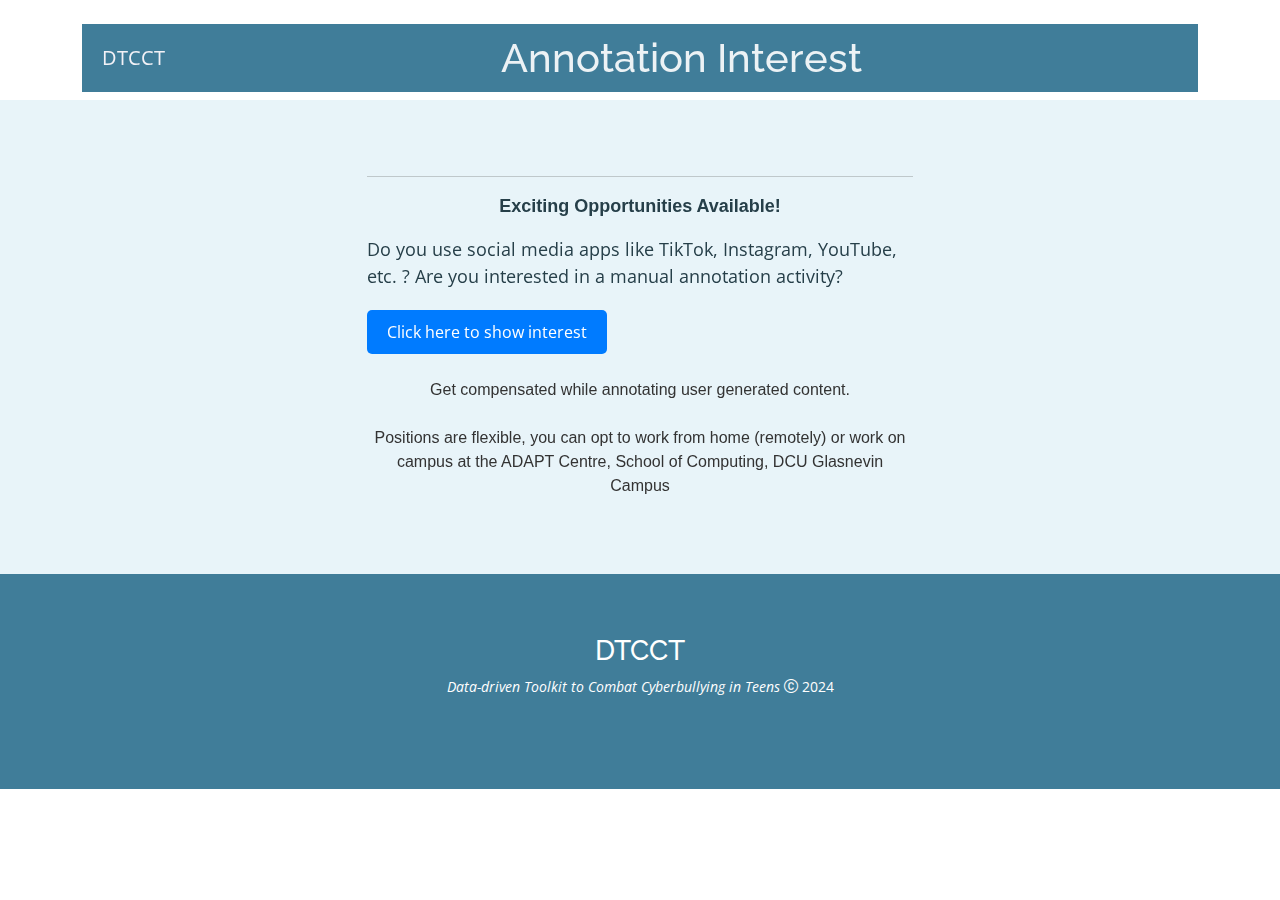
<file: annotator.html>
<!DOCTYPE html>
<html lang="en">

<head>
  <meta charset="utf-8">
  <meta content="width=device-width, initial-scale=1.0, maximum-scale=1.0, user-scalable=0" name="viewport">

  <title>DTCCT</title>
  <meta content="" name="description">
  <meta content="" name="keywords">

  <!-- Favicons -->
  <link href="assets/img/favicon.png" rel="icon">
  <link href="assets/img/apple-touch-icon.png" rel="apple-touch-icon">

  <!-- Google Fonts -->
  <link href="https://fonts.googleapis.com/css?family=Open+Sans:300,300i,400,400i,600,600i,700,700i|Raleway:300,300i,400,400i,500,500i,600,600i,700,700i|Poppins:300,300i,400,400i,500,500i,600,600i,700,700i" rel="stylesheet">

  <!-- Vendor CSS Files -->
  <link href="assets/vendor/aos/aos.css" rel="stylesheet">
  <link href="assets/vendor/bootstrap/css/bootstrap.min.css" rel="stylesheet">
  <link href="assets/vendor/bootstrap-icons/bootstrap-icons.css" rel="stylesheet">
  <link href="assets/vendor/boxicons/css/boxicons.min.css" rel="stylesheet">
  <link href="assets/vendor/glightbox/css/glightbox.min.css" rel="stylesheet">
  <link href="assets/vendor/swiper/swiper-bundle.min.css" rel="stylesheet">
  <link rel="stylesheet" href="https://cdnjs.cloudflare.com/ajax/libs/font-awesome/5.15.4/css/all.min.css" integrity="sha512-sLfjrX+nh/C2+po9j15F7cCYc7oynuEyT4kF4NwtDUNZ7PyaB2CD+4d7Eyx7cXsvdVWmTbUUmF39q1dRNuGrBQ==" crossorigin="anonymous" referrerpolicy="no-referrer" />

  <!-- Template Main CSS File -->
  <link href="assets/css/style.css" rel="stylesheet">
  <meta name="google-site-verification" content="kO13Hc3VVcIrdA_JMssDp7vmwAdDOjt3eQTmShi7uYQ" />

  <!-- =======================================================
  * Template Name: Squadfree - v4.9.0
  * Template URL: https://bootstrapmade.com/squadfree-free-bootstrap-template-creative/
  * Author: BootstrapMade.com
  * License: https://bootstrapmade.com/license/
  ======================================================== -->
  <style>
    .header-content {
    background-color: rgba(43, 111, 142, 0.9); /* Background color for the rectangle */
    padding: 10px 20px;
    display: flex;
    align-items: center;
    }

    .logo {
    margin-right: 20px;
    }

    .participate-title {
    flex-grow: 1; /* Allow the participate title to grow and take up remaining space */
    }

    .participate-block h1 {
    margin: 0;
    text-align: center;
    color: #ecf2f5; /* Color for the participate title text */
    }

    .opportunity-text {
    font-size: 18px;
    color: #263f49; /* Dark blue color */
    margin-bottom: 20px; /* Adjust spacing as needed */
    }

    .btn {
    font-size: 16px;
    border-radius: 5px;
    padding: 10px 20px;
    cursor: pointer;
    transition: background-color 0.3s ease;
    }

    .btn-secondary {
    background-color: #6199c9;
    color: #fff;
    border: none;
    }

    .btn-secondary:hover {
    background-color: #2d587a;
    }

    .btn-primary {
    background-color: #007bff;
    color: #fff;
    border: none;
    text-align: center;
    }

    .btn-primary:hover {
    background-color: #0056b3;
    }




  </style>

</head>

<body>

  <!-- ======= Header ======= -->
<header id="header" class="fixed-top header-transparent">
    <div class="container">
      <div class="header-content">
        <!-- Logo -->
        
        <div class="logo" style="font-size: 20px; color: #f3f2f7;" onclick="window.location.href = 'index.html';">
          DTCCT
        </div>
        
        <!-- Participate Title -->
        <div class="participate-title">
          <div class="participate-block">
            <h1>Annotation Interest</h1>
          </div>
        </div>
      </div>
    </div>
  </header><!-- End Header -->
  


  <!-- ======= About Section ======= -->
  <section id="about" class="about" style="margin-top: 100px;">
    <div class="container">
      <div class="row justify-content-center">
<!--         <div class="col-md-6 icon-box" data-aos="fade-up" data-aos-delay="100">
            <hr>
            <p class="opportunity-text">
            Join our quest to decode social media trends! Your input matters ! Click on below button to attempt a 15-20 minute survey. 
            </p>
            <centre>
                <button class="btn btn-primary" onclick="redirectToSurvey()">Attempt the Survey</button><br /><br />
            </centre>
          
          <p  style="font-size: 12px; color: blue; font-family: Courier;">Under 18? Ensure parental consent before diving into the survey. It's essential for participation!</p>
          <hr>
      </div> -->
      
        <div class="col-md-6 icon-box" data-aos="fade-up" data-aos-delay="200">
            <hr>
            <p style="font-size: 18px; font-weight: bold; color: #263f49; font-family: Arial, sans-serif; text-align: center;">Exciting Opportunities Available!</p>
            <p class="opportunity-text">
               Do you use social media apps like TikTok, Instagram, YouTube, etc. ? Are you interested in a manual annotation activity? <br/>
              </p>
          
          <!-- <h4>Transition year student? Explore the opportunity to work as a Junior Research Assistant ? </h4> -->
<!--           <button class="btn btn-secondary" onclick="getPLS()">Read Job description</button> -->
          <button class="btn btn-primary" onclick="redirectToPage()">Click here to show interest</button>
          <br /><br /> 
<!--             <p style="font-size: 16px; color: #555; font-family: Arial, sans-serif;"> We're looking for individuals to fill our current job openings:</p> -->
            <ul style="list-style-type: none; padding-left: 0; text-align: center;">
              <li style="font-size: 16px; color: #333; font-family: Arial, sans-serif;">Get compensated while annotating user generated content.</li><br/>
              <li style="font-size: 16px; color: #333; font-family: Arial, sans-serif;">Positions are flexible, you can opt to work from home (remotely) or work on campus at the ADAPT Centre, School of Computing, DCU Glasnevin Campus</li>
<!--             <li style="font-size: 16px; color: #333; font-family: Arial, sans-serif;">4 positions available for females</li>
            <li style="font-size: 16px; color: #333; font-family: Arial, sans-serif;">1 position available for males</li> -->
            </ul>
          
        </div>
      </div>
    </div>
  </section><!-- End About Section -->

  <!-- ======= Footer ======= -->
  <footer id="footer" style="background-color: rgba(43, 111, 142, 0.9);">
    <div class="footer-top">
      <div class="container" style="text-align:center;">
        <h3>DTCCT</h3>
        <p class="pb-3"><em>Data-driven Toolkit to Combat Cyberbullying in Teens </em><i class="bi bi-c-circle"></i> 2024</p>
      </div>
    </div>
  </footer>

  <a href="#" class="back-to-top d-flex align-items-center justify-content-center"><i class="bi bi-arrow-up-short"></i></a>

  <!-- Vendor JS Files -->
  <script src="assets/vendor/purecounter/purecounter_vanilla.js"></script>
  <script src="assets/vendor/aos/aos.js"></script>
  <script src="assets/vendor/bootstrap/js/bootstrap.bundle.min.js"></script>
  <script src="assets/vendor/glightbox/js/glightbox.min.js"></script>
  <script src="assets/vendor/isotope-layout/isotope.pkgd.min.js"></script>
  <script src="assets/vendor/swiper/swiper-bundle.min.js"></script>
  <script src="assets/vendor/php-email-form/validate.js"></script>

  <!-- Template Main JS File -->
  <script src="assets/js/main.js"></script>

  <script>
function redirectToPage() {
  // Replace 'https://example.com' with the URL you want to redirect to
  window.location.href = 'https://forms.gle/N3eT9nQPWVGgnsmx6';
}
</script>

<!--   <script>
    function redirectToSurvey() {
      window.location.href = "https://dcueducation.fra1.qualtrics.com/jfe/form/SV_5o8cNLrMR7PPk8u";
    }

    function redirectToForm() {
      // Replace "form_link_here" with the actual link to your form
      window.location.href = "https://forms.gle/TYHu8Hzq2SZ7JAJt7";
    }

    function getPLS(){
        window.open("pdf/TY_job_description.pdf");
    }
  </script>
 -->
</body>

</html>
</file>
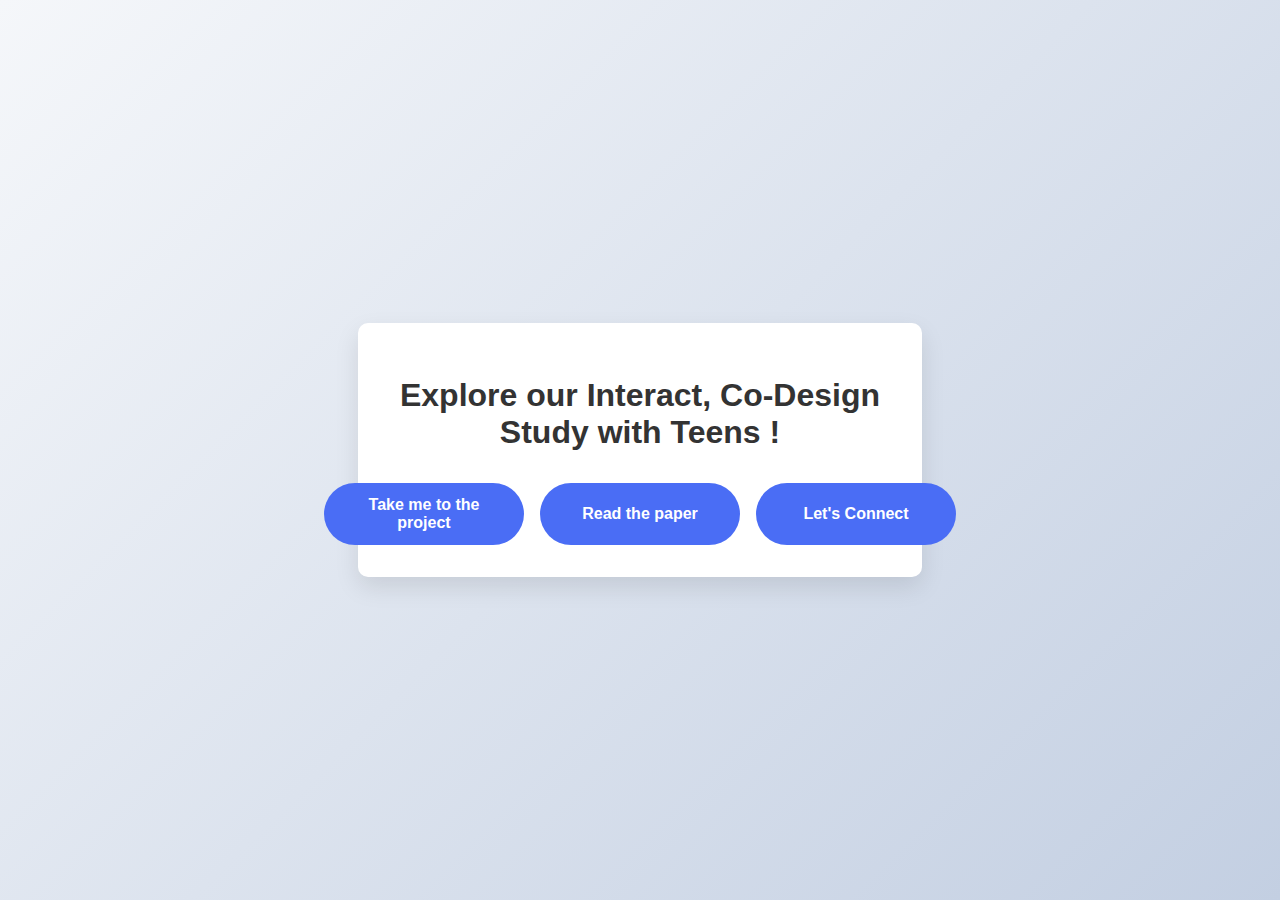
<file: idc.html>
<!DOCTYPE html>
<html lang="en">
<head>
    <meta charset="UTF-8">
    <meta name="viewport" content="width=device-width, initial-scale=1.0">
    <title>DTCCT and IDC Paper</title>
    <style>
        body {
            font-family: 'Segoe UI', Tahoma, Geneva, Verdana, sans-serif;
            display: flex;
            justify-content: center;
            align-items: center;
            height: 100vh;
            margin: 0;
            background: linear-gradient(135deg, #f5f7fa 0%, #c3cfe2 100%);
        }
        .container {
            text-align: center;
            padding: 2rem;
            background-color: white;
            border-radius: 10px;
            box-shadow: 0 10px 25px rgba(0, 0, 0, 0.1);
            max-width: 500px;
            width: 90%;
        }
        h1 {
            color: #333;
            margin-bottom: 2rem;
        }
        .buttons {
            display: flex;
            flex-direction: column;
            gap: 1rem;
        }
        @media (min-width: 500px) {
            .buttons {
                flex-direction: row;
                justify-content: center;
            }
        }
        .btn {
            padding: 0.8rem 1.5rem;
            border: none;
            border-radius: 50px;
            font-weight: 600;
            font-size: 1rem;
            cursor: pointer;
            transition: all 0.3s ease;
            min-width: 200px;
        }
        .btn-primary {
            background-color: #4a6df5;
            color: white;
        }
        .btn-primary:hover {
            background-color: #3a5dd9;
            transform: translateY(-3px);
            box-shadow: 0 5px 15px rgba(74, 109, 245, 0.4);
        }
        .btn-secondary {
            background-color: #f8f9fa;
            color: #333;
            border: 2px solid #dee2e6;
        }
        .btn-secondary:hover {
            background-color: #e9ecef;
            transform: translateY(-3px);
            box-shadow: 0 5px 15px rgba(0, 0, 0, 0.1);
        }
    </style>
</head>
<body>
    <div class="container">
        <h1>Explore our Interact, Co-Design Study with Teens !</h1>
        <div class="buttons">
            <button class="btn btn-primary" id="projectBtn">Take me to the project</button>
            <button class="btn btn-primary" id="paperBtn">Read the paper</button>
            <button class="btn btn-primary" id="linkedinBtn">Let's Connect </button>
        </div>
    </div>

    <script>
        document.getElementById('projectBtn').addEventListener('click', function() {
            window.open('https://act-agi.github.io', '_blank');
        });
        
        document.getElementById('paperBtn').addEventListener('click', function() {
            window.open('https://dl.acm.org/doi/10.1145/3713043.3731485', '_blank');
        });
        
        document.getElementById('linkedinBtn').addEventListener('click', function() {
            window.open('https://www.linkedin.com/in/kanishk-verma/', '_blank');
        });
    </script>
</body>
</html>
</file>
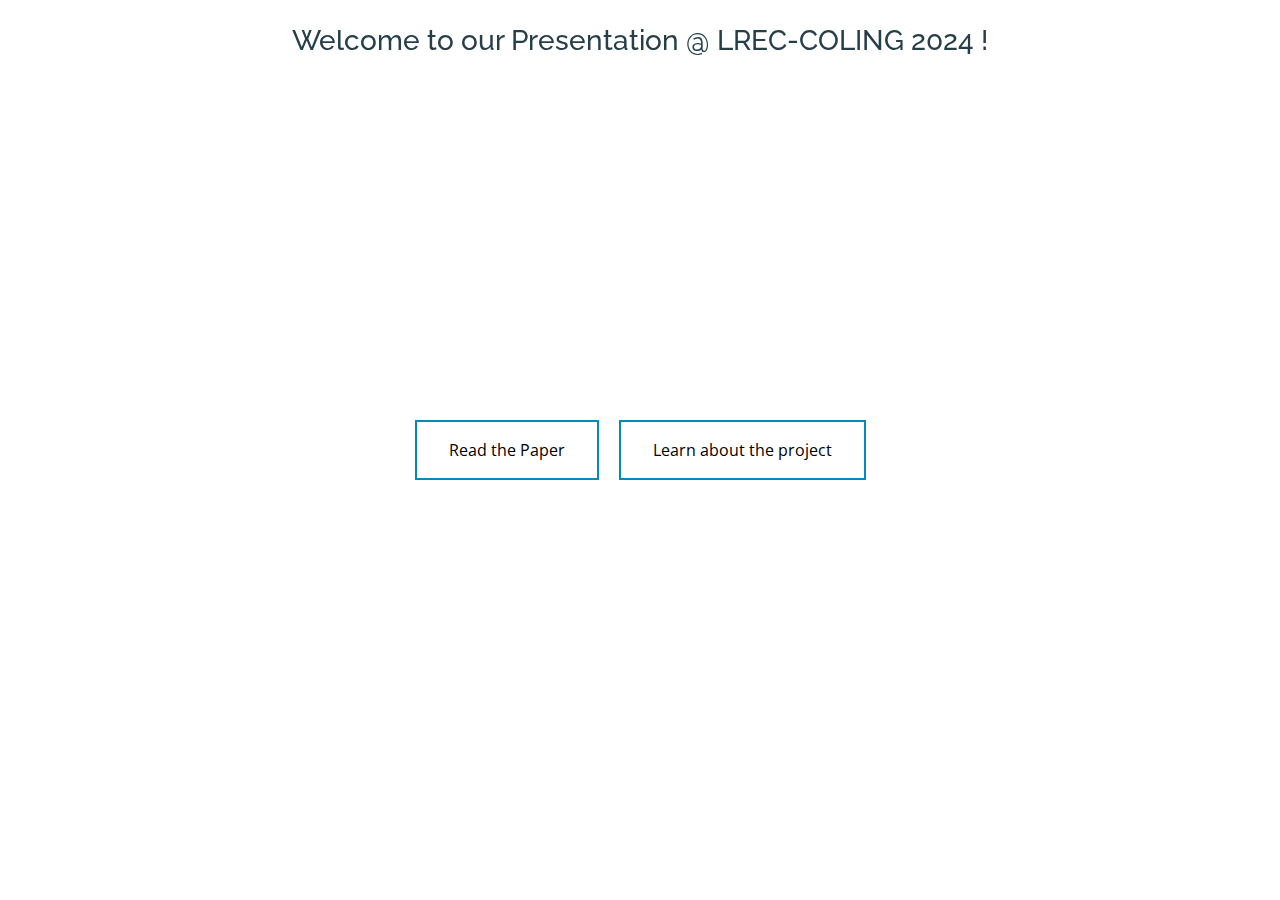
<file: lrec_coling.html>
<!-- =======================================================
  * Author: Kanishk Verma
  * Webpage: support.html
  * Template Name: Squadfree - v4.9.0
  * Template URL: https://bootstrapmade.com/squadfree-free-bootstrap-template-creative/
  * Template License: https://bootstrapmade.com/license/
  ======================================================== -->
<!DOCTYPE html>
<html lang="en">

<head>
  <meta charset="utf-8">
  <meta content="width=device-width, initial-scale=1.0, maximum-scale=1.0, user-scalable=0" name="viewport">

  <title>DTCCT</title>
  <meta content="" name="description">
  <meta content="" name="keywords">

  <!-- Favicons -->
  <link href="assets/img/favicon.png" rel="icon">
  <link href="assets/img/apple-touch-icon.png" rel="apple-touch-icon">

  <!-- Google Fonts -->
  <link href="https://fonts.googleapis.com/css?family=Open+Sans:300,300i,400,400i,600,600i,700,700i|Raleway:300,300i,400,400i,500,500i,600,600i,700,700i|Poppins:300,300i,400,400i,500,500i,600,600i,700,700i" rel="stylesheet">

  <!-- Vendor CSS Files -->
  <link href="assets/vendor/aos/aos.css" rel="stylesheet">
  <link href="assets/vendor/bootstrap/css/bootstrap.min.css" rel="stylesheet">
  <link href="assets/vendor/bootstrap-icons/bootstrap-icons.css" rel="stylesheet">
  <link href="assets/vendor/boxicons/css/boxicons.min.css" rel="stylesheet">
  <link href="assets/vendor/glightbox/css/glightbox.min.css" rel="stylesheet">
  <link href="assets/vendor/swiper/swiper-bundle.min.css" rel="stylesheet">

  <!-- Template Main CSS File -->
  <link href="assets/css/style.css" rel="stylesheet">
  <meta name="google-site-verification" content="kO13Hc3VVcIrdA_JMssDp7vmwAdDOjt3eQTmShi7uYQ" />

  <style>
    body, html {
      margin: 0;
      padding: 0;
      height: 100%;
      display: flex;
      justify-content: center;
      align-items: center;
      text-align: center;
    }

    .container {
      width: 100%;
      max-width: 800px; /* Adjust as per your requirement */
    }
  </style>
</head>

<body>

  <!-- ======= Header ======= -->
  <header id="header" class="fixed-top header-transparent">
    <div class="container">
      <div class="logo">
        <h3 style="color: #263f49;">Welcome to our Presentation @ LREC-COLING 2024 !</h3>
      </div>
    </div>
  </header><!-- End Header -->

<div class="container">
<button class="button button2" onclick="location.href='https://aclanthology.org/2024.lrec-main.203/'">Read the Paper</button>
 &nbsp;&nbsp;
 <button class="button button2" onclick="location.href='https://act-agi.github.io'">Learn about the project</button>
</div>
 
<!--
  <!-- ======= About Section ======= -->
<!--   <section id="about" class="about">
    <div class="container">
      <div class="row no-gutters">
        <div class="content col-xl-5 d-flex align-items-stretch" data-aos="fade-up">
 -->

<!--         </div>
        <div class="content col-xl-5 d-flex align-items-stretch" data-aos="fade-up">
          <button class="button button2"><a href="index.html">What's DTCCT?</a></button>
          <button class="button button2"><a href="https://www.linkedin.com/in/kanishk-verma/">Get in touch</a></button>
          <button class="button button2" onclick="downloadWABFPaper()">Read the Paper</button>
          <script>
            function downloadWABFPaper() {
              window.open('pdf/wabf-paper.pdf')
            }
          </script>

        </div>
      </div>
    </div>
  </section> -->
  <!-- ======= Footer ======= --> 
<!--  
 
  <footer id="footer" style="background-color: rgba(43, 111, 142, 0.9);">
    <div class="footer-top">
      <div class="container">
       <a href="https://act-agi.github.io/">
       <h3>This research is part of the DTCCT project</h3>
        <p class="pb-3"><em>Data-driven Toolkit to Combat Cyberbullying in Teens </em><i class="bi bi-c-circle"></i> 20244</p>
      </a>
      </div>
    </div>
  </footer> -->

  <a href="#" class="back-to-top d-flex align-items-center justify-content-center"><i class="bi bi-arrow-up-short"></i></a>

  <!-- Vendor JS Files -->
  <script src="assets/vendor/purecounter/purecounter_vanilla.js"></script>
  <script src="assets/vendor/aos/aos.js"></script>
  <script src="assets/vendor/bootstrap/js/bootstrap.bundle.min.js"></script>
  <script src="assets/vendor/glightbox/js/glightbox.min.js"></script>
  <script src="assets/vendor/isotope-layout/isotope.pkgd.min.js"></script>
  <script src="assets/vendor/swiper/swiper-bundle.min.js"></script>
  <script src="assets/vendor/php-email-form/validate.js"></script>

  <!-- Template Main JS File -->
  <script src="assets/js/main.js"></script>

</body>

</html>
</file>
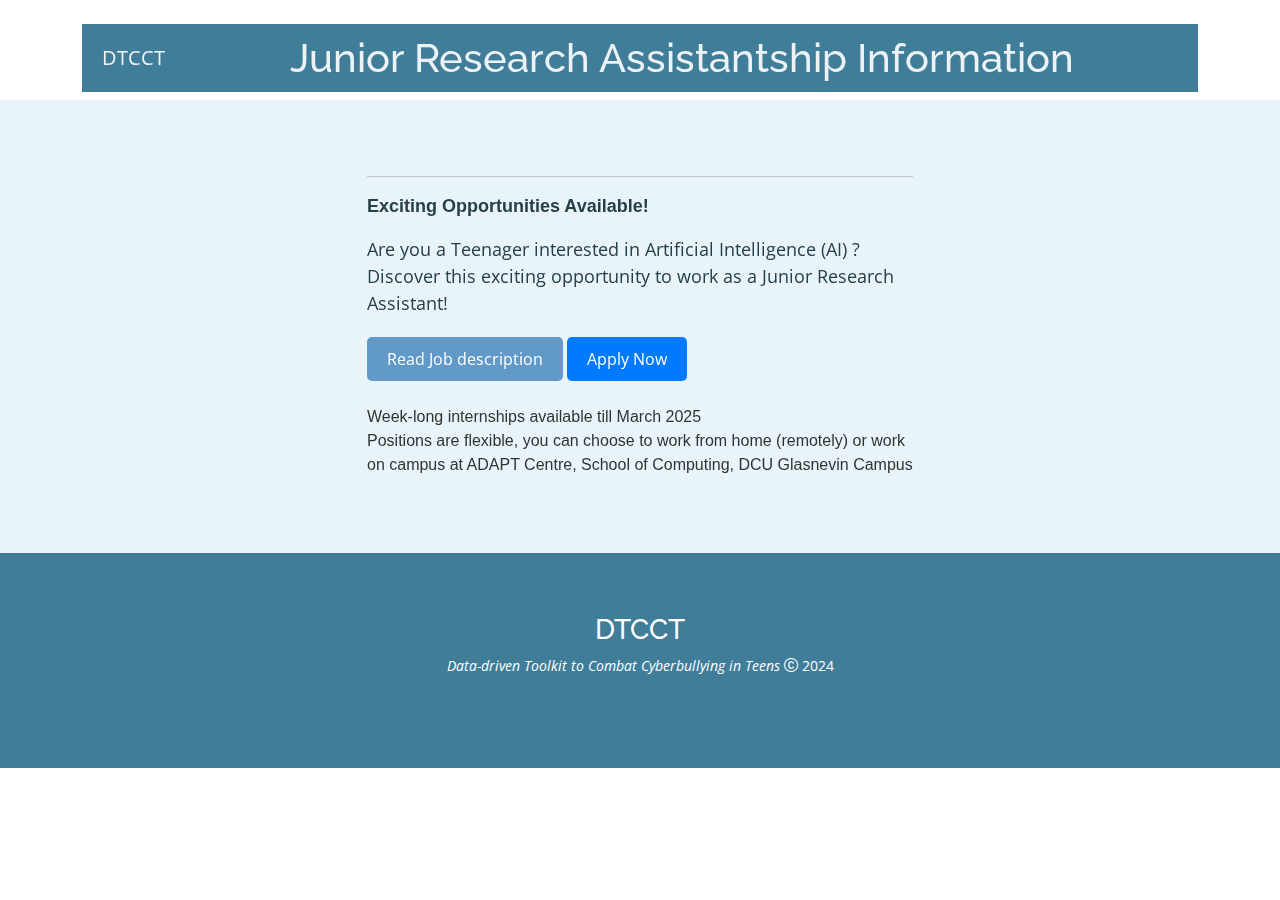
<file: participate.html>
<!DOCTYPE html>
<html lang="en">

<head>
  <meta charset="utf-8">
  <meta content="width=device-width, initial-scale=1.0, maximum-scale=1.0, user-scalable=0" name="viewport">

  <title>DTCCT</title>
  <meta content="" name="description">
  <meta content="" name="keywords">

  <!-- Favicons -->
  <link href="assets/img/favicon.png" rel="icon">
  <link href="assets/img/apple-touch-icon.png" rel="apple-touch-icon">

  <!-- Google Fonts -->
  <link href="https://fonts.googleapis.com/css?family=Open+Sans:300,300i,400,400i,600,600i,700,700i|Raleway:300,300i,400,400i,500,500i,600,600i,700,700i|Poppins:300,300i,400,400i,500,500i,600,600i,700,700i" rel="stylesheet">

  <!-- Vendor CSS Files -->
  <link href="assets/vendor/aos/aos.css" rel="stylesheet">
  <link href="assets/vendor/bootstrap/css/bootstrap.min.css" rel="stylesheet">
  <link href="assets/vendor/bootstrap-icons/bootstrap-icons.css" rel="stylesheet">
  <link href="assets/vendor/boxicons/css/boxicons.min.css" rel="stylesheet">
  <link href="assets/vendor/glightbox/css/glightbox.min.css" rel="stylesheet">
  <link href="assets/vendor/swiper/swiper-bundle.min.css" rel="stylesheet">
  <link rel="stylesheet" href="https://cdnjs.cloudflare.com/ajax/libs/font-awesome/5.15.4/css/all.min.css" integrity="sha512-sLfjrX+nh/C2+po9j15F7cCYc7oynuEyT4kF4NwtDUNZ7PyaB2CD+4d7Eyx7cXsvdVWmTbUUmF39q1dRNuGrBQ==" crossorigin="anonymous" referrerpolicy="no-referrer" />

  <!-- Template Main CSS File -->
  <link href="assets/css/style.css" rel="stylesheet">
  <meta name="google-site-verification" content="kO13Hc3VVcIrdA_JMssDp7vmwAdDOjt3eQTmShi7uYQ" />

  <!-- =======================================================
  * Template Name: Squadfree - v4.9.0
  * Template URL: https://bootstrapmade.com/squadfree-free-bootstrap-template-creative/
  * Author: BootstrapMade.com
  * License: https://bootstrapmade.com/license/
  ======================================================== -->
  <style>
    .header-content {
    background-color: rgba(43, 111, 142, 0.9); /* Background color for the rectangle */
    padding: 10px 20px;
    display: flex;
    align-items: center;
    }

    .logo {
    margin-right: 20px;
    }

    .participate-title {
    flex-grow: 1; /* Allow the participate title to grow and take up remaining space */
    }

    .participate-block h1 {
    margin: 0;
    text-align: center;
    color: #ecf2f5; /* Color for the participate title text */
    }

    .opportunity-text {
    font-size: 18px;
    color: #263f49; /* Dark blue color */
    margin-bottom: 20px; /* Adjust spacing as needed */
    }

    .btn {
    font-size: 16px;
    border-radius: 5px;
    padding: 10px 20px;
    cursor: pointer;
    transition: background-color 0.3s ease;
    }

    .btn-secondary {
    background-color: #6199c9;
    color: #fff;
    border: none;
    }

    .btn-secondary:hover {
    background-color: #2d587a;
    }

    .btn-primary {
    background-color: #007bff;
    color: #fff;
    border: none;
    }

    .btn-primary:hover {
    background-color: #0056b3;
    }




  </style>

</head>

<body>

  <!-- ======= Header ======= -->
<header id="header" class="fixed-top header-transparent">
    <div class="container">
      <div class="header-content">
        <!-- Logo -->
        
        <div class="logo" style="font-size: 20px; color: #f3f2f7;" onclick="window.location.href = 'index.html';">
          DTCCT
        </div>
        
        <!-- Participate Title -->
        <div class="participate-title">
          <div class="participate-block">
            <h1>Junior Research Assistantship Information</h1>
          </div>
        </div>
      </div>
    </div>
  </header><!-- End Header -->
  


  <!-- ======= About Section ======= -->
  <section id="about" class="about" style="margin-top: 100px;">
    <div class="container">
      <div class="row justify-content-center">
<!--         <div class="col-md-6 icon-box" data-aos="fade-up" data-aos-delay="100">
            <hr>
            <p class="opportunity-text">
            Join our quest to decode social media trends! Your input matters ! Click on below button to attempt a 15-20 minute survey. 
            </p>
            <centre>
                <button class="btn btn-primary" onclick="redirectToSurvey()">Attempt the Survey</button><br /><br />
            </centre>
          
          <p  style="font-size: 12px; color: blue; font-family: Courier;">Under 18? Ensure parental consent before diving into the survey. It's essential for participation!</p>
          <hr>
      </div> -->
      
        <div class="col-md-6 icon-box" data-aos="fade-up" data-aos-delay="200">
            <hr>
            <p style="font-size: 18px; font-weight: bold; color: #263f49; font-family: Arial, sans-serif;">Exciting Opportunities Available!</p>
            <p class="opportunity-text">
                Are you a Teenager interested in Artificial Intelligence (AI) ? Discover this exciting opportunity to work as a Junior Research Assistant!
              </p>
          <!-- <h4>Transition year student? Explore the opportunity to work as a Junior Research Assistant ? </h4> -->
          <button class="btn btn-secondary" onclick="getPLS()">Read Job description</button>
          <button class="btn btn-primary" onclick="redirectToForm()">Apply Now</button>
          <br /><br />
<!--             <p style="font-size: 16px; color: #555; font-family: Arial, sans-serif;"> We're looking for individuals to fill our current job openings:</p> -->
            <ul style="list-style-type: none; padding-left: 0;">
              <li style="font-size: 16px; color: #333; font-family: Arial, sans-serif;">Week-long internships available till March 2025</li>
              <li style="font-size: 16px; color: #333; font-family: Arial, sans-serif;">Positions are flexible, you can choose to work from home (remotely) or work on campus at ADAPT Centre, School of Computing, DCU Glasnevin Campus</li>
<!--             <li style="font-size: 16px; color: #333; font-family: Arial, sans-serif;">4 positions available for females</li>
            <li style="font-size: 16px; color: #333; font-family: Arial, sans-serif;">1 position available for males</li> -->
            </ul>
          
        </div>
      </div>
    </div>
  </section><!-- End About Section -->

  <!-- ======= Footer ======= -->
  <footer id="footer" style="background-color: rgba(43, 111, 142, 0.9);">
    <div class="footer-top">
      <div class="container" style="text-align:center;">
        <h3>DTCCT</h3>
        <p class="pb-3"><em>Data-driven Toolkit to Combat Cyberbullying in Teens </em><i class="bi bi-c-circle"></i> 2024</p>
      </div>
    </div>
  </footer>

  <a href="#" class="back-to-top d-flex align-items-center justify-content-center"><i class="bi bi-arrow-up-short"></i></a>

  <!-- Vendor JS Files -->
  <script src="assets/vendor/purecounter/purecounter_vanilla.js"></script>
  <script src="assets/vendor/aos/aos.js"></script>
  <script src="assets/vendor/bootstrap/js/bootstrap.bundle.min.js"></script>
  <script src="assets/vendor/glightbox/js/glightbox.min.js"></script>
  <script src="assets/vendor/isotope-layout/isotope.pkgd.min.js"></script>
  <script src="assets/vendor/swiper/swiper-bundle.min.js"></script>
  <script src="assets/vendor/php-email-form/validate.js"></script>

  <!-- Template Main JS File -->
  <script src="assets/js/main.js"></script>

  <script>
    function redirectToSurvey() {
      window.location.href = "https://dcueducation.fra1.qualtrics.com/jfe/form/SV_5o8cNLrMR7PPk8u";
    }

    function redirectToForm() {
      // Replace "form_link_here" with the actual link to your form
      window.location.href = "https://forms.gle/TYHu8Hzq2SZ7JAJt7";
    }

    function getPLS(){
        window.open("pdf/TY_job_description.pdf");
    }
  </script>

</body>

</html>
</file>
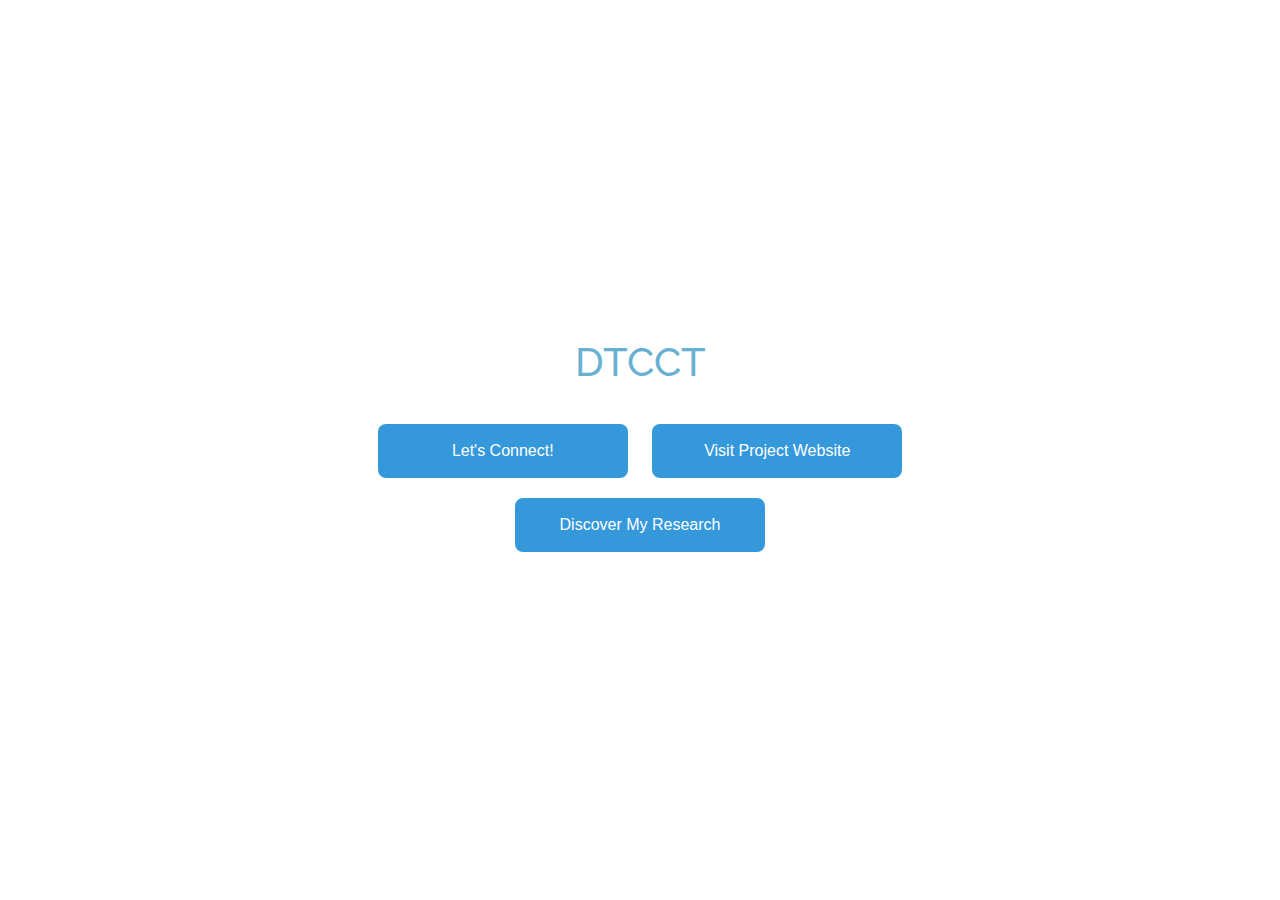
<file: publications.html>
<!-- =======================================================
  * Author: Kanishk Verma
  * Webpage: support.html
  * Template Name: Squadfree - v4.9.0
  * Template URL: https://bootstrapmade.com/squadfree-free-bootstrap-template-creative/
  * Template License: https://bootstrapmade.com/license/
  ======================================================== -->
  <!DOCTYPE html>
  <html lang="en">
  
  <head>
    <meta charset="utf-8">
    <meta content="width=device-width, initial-scale=1.0, maximum-scale=1.0, user-scalable=0" name="viewport">
  
    <title>DTCCT</title>
    <meta content="" name="description">
    <meta content="" name="keywords">
  
    <!-- Favicons -->
    <link href="assets/img/favicon.png" rel="icon">
    <link href="assets/img/apple-touch-icon.png" rel="apple-touch-icon">
  
    <!-- Google Fonts -->
    <link href="https://fonts.googleapis.com/css?family=Open+Sans:300,300i,400,400i,600,600i,700,700i|Raleway:300,300i,400,400i,500,500i,600,600i,700,700i|Poppins:300,300i,400,400i,500,500i,600,600i,700,700i" rel="stylesheet">
  
    <!-- Vendor CSS Files -->
    <link href="assets/vendor/aos/aos.css" rel="stylesheet">
    <link href="assets/vendor/bootstrap/css/bootstrap.min.css" rel="stylesheet">
    <link href="assets/vendor/bootstrap-icons/bootstrap-icons.css" rel="stylesheet">
    <link href="assets/vendor/boxicons/css/boxicons.min.css" rel="stylesheet">
    <link href="assets/vendor/glightbox/css/glightbox.min.css" rel="stylesheet">
    <link href="assets/vendor/swiper/swiper-bundle.min.css" rel="stylesheet">
  
    <!-- Template Main CSS File -->
    <link href="assets/css/style.css" rel="stylesheet">
    <meta name="google-site-verification" content="kO13Hc3VVcIrdA_JMssDp7vmwAdDOjt3eQTmShi7uYQ" />
  
   <style>
    body, html {
      margin: 0;
      padding: 0;
      height: 100%;
      display: flex;
      flex-direction: column;
      justify-content: center;
      align-items: center;
      text-align: center;
      font-family: Arial, sans-serif;
    }

    .container {
      width: 100%;
      max-width: 800px;
      margin-top: 20px;
    }

    .button {
      display: inline-block;
      width: 250px; /* Ensure buttons have the same width */
      padding: 15px 20px;
      margin: 10px;
      font-size: 16px;
      text-align: center;
      cursor: pointer;
      border: none;
      border-radius: 8px;
      background-color: #3498db; /* Keep color consistent */
      color: white;
      transition: background-color 0.3s ease, transform 0.3s ease;
    }

    .button:hover {
      background-color: #2980b9; /* Slightly darker on hover */
      transform: translateY(-3px); /* Lift effect on hover */
    }

    .button2 {
      background-color: #2ecc71; /* Green */
    }

    .button2:hover {
      background-color: #27ae60;
    }

    table {
      display: none;
      width: 100%;
      margin: auto;
      border-collapse: collapse;
      border-radius: 8px;
      overflow: hidden;
      box-shadow: 0 0 20px rgba(0, 0, 0, 0.15);
    }

    th, td {
      padding: 12px 15px;
      text-align: center;
    }

    th {
      background-color: #3498db;
      color: white;
    }

    tr:nth-child(even) {
      background-color: #f2f2f2;
    }

    tr:hover {
      background-color: #ddd;
    }
  </style>
  </head>
  
  <body>
  <div class="logo">
    <h1 class="text-light"><a href="index.html"><span>DTCCT</span></a></h1>
  </div>

  <div class="container">
    <button class="button" onclick="location.href='https://ie.linkedin.com/in/kanishk-verma'">Let's Connect!</button>
    <button class="button" onclick="location.href='https://act-agi.github.io'">Visit Project Website</button>
    <button class="button" onclick="location.href='https://scholar.google.com/citations?user=icHkAV8AAAAJ&hl=en&oi=ao'">Discover My Research</button>
  </div>

  <!-- Vendor JS Files -->
  <script src="assets/vendor/purecounter/purecounter_vanilla.js"></script>
  <script src="assets/vendor/aos/aos.js"></script>
  <script src="assets/vendor/bootstrap/js/bootstrap.bundle.min.js"></script>
  <script src="assets/vendor/glightbox/js/glightbox.min.js"></script>
  <script src="assets/vendor/isotope-layout/isotope.pkgd.min.js"></script>
  <script src="assets/vendor/swiper/swiper-bundle.min.js"></script>
  <script src="assets/vendor/php-email-form/validate.js"></script>

  <!-- Template Main JS File -->
  <script src="assets/js/main.js"></script>

  <script>
    function toggleTable() {
      var table = document.getElementById("researchTable");
      if (table.style.display === "none" || table.style.display === "") {
        table.style.display = "table";
      } else {
        table.style.display = "none";
      }
    }
  </script>

</body>
  
  </html>
</file>
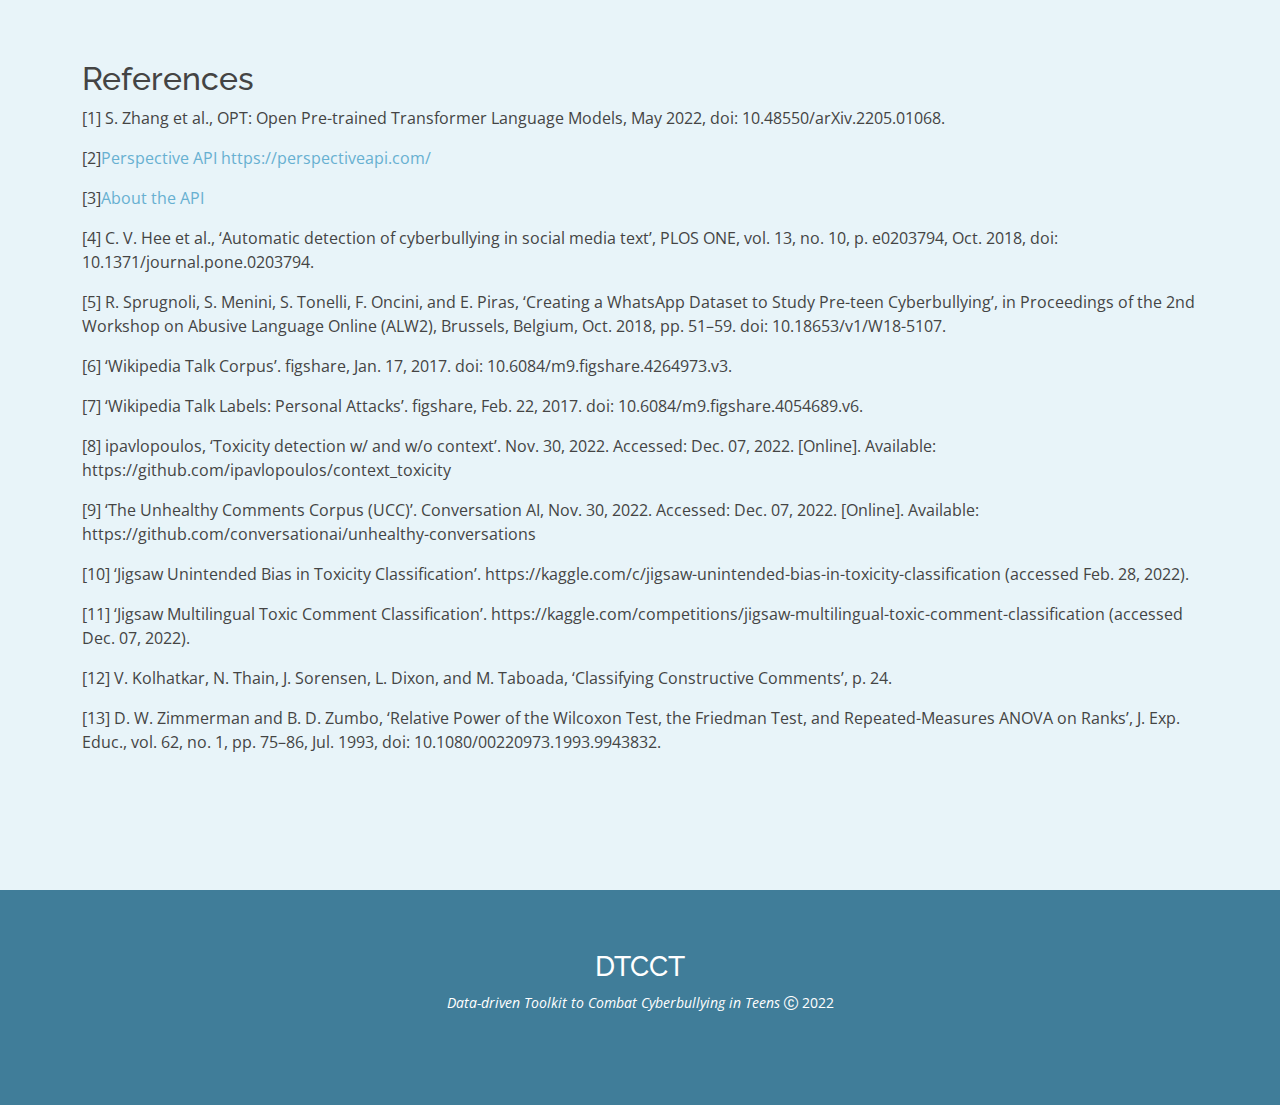
<file: references.html>
<!-- =======================================================
  * Author: Kanishk Verma
  * Webpage: support.html
  * Template Name: Squadfree - v4.9.0
  * Template URL: https://bootstrapmade.com/squadfree-free-bootstrap-template-creative/
  * Template License: https://bootstrapmade.com/license/
  ======================================================== -->

  <!DOCTYPE html>
  <html lang="en">
  
  <head>
    <meta charset="utf-8">
    <meta content="width=device-width, initial-scale=1.0, maximum-scale=1.0, user-scalable=0" name="viewport">
  
    <title>DTCCT</title>
    <meta content="" name="description">
    <meta content="" name="keywords">
  
    <!-- Favicons -->
    <link href="assets/img/favicon.png" rel="icon">
    <link href="assets/img/apple-touch-icon.png" rel="apple-touch-icon">
  
    <!-- Google Fonts -->
    <link href="https://fonts.googleapis.com/css?family=Open+Sans:300,300i,400,400i,600,600i,700,700i|Raleway:300,300i,400,400i,500,500i,600,600i,700,700i|Poppins:300,300i,400,400i,500,500i,600,600i,700,700i" rel="stylesheet">
  
    <!-- Vendor CSS Files -->
    <link href="assets/vendor/aos/aos.css" rel="stylesheet">
    <link href="assets/vendor/bootstrap/css/bootstrap.min.css" rel="stylesheet">
    <link href="assets/vendor/bootstrap-icons/bootstrap-icons.css" rel="stylesheet">
    <link href="assets/vendor/boxicons/css/boxicons.min.css" rel="stylesheet">
    <link href="assets/vendor/glightbox/css/glightbox.min.css" rel="stylesheet">
    <link href="assets/vendor/swiper/swiper-bundle.min.css" rel="stylesheet">
  
    <!-- Template Main CSS File -->
    <link href="assets/css/style.css" rel="stylesheet">
    <meta name="google-site-verification" content="kO13Hc3VVcIrdA_JMssDp7vmwAdDOjt3eQTmShi7uYQ" />
  
  </head>
  
  <body>
  
    <!-- ======= Header ======= -->
    <!-- <header id="header" class="fixed-top header-transparent">
      <div class="container d-flex align-items-center justify-content-between"></div>
      <div class="logo", style="padding-left: 50px;">
          <h3 style="color: #263f49; padding-left: 50px">Welcome to our Poster @ WABF'23 ! <br/><br/></h1>
            <h1></h1>
            <h1></h1>
        </div>
    </header>End Header -->
  
  
    <!-- ======= About Section ======= -->
   <section id="about" class="about">
      <div class="container">
        <h2>References</h2>
        <div class="row no-gutters">
            <p>[1] S. Zhang et al., OPT: Open Pre-trained Transformer Language Models, May 2022, doi: 10.48550/arXiv.2205.01068.</p>
            <p>[2]<a href=" https://perspectiveapi.com/ ">Perspective API https://perspectiveapi.com/ </a></p>
            <p>[3]<a href="https://developers.perspectiveapi.com/s/about-the-api-score?language=en_US">About the API</a></p>
            <p>[4] C. V. Hee et al., ‘Automatic detection of cyberbullying in social media text’, PLOS ONE, vol. 13, no. 10, p. e0203794, Oct. 2018, doi: 10.1371/journal.pone.0203794. </p>
            <p>[5] R. Sprugnoli, S. Menini, S. Tonelli, F. Oncini, and E. Piras, ‘Creating a WhatsApp Dataset to Study Pre-teen Cyberbullying’, in Proceedings of the 2nd Workshop on Abusive Language Online (ALW2), Brussels, Belgium, Oct. 2018, pp. 51–59. doi: 10.18653/v1/W18-5107. </p>
            <p>[6] ‘Wikipedia Talk Corpus’. figshare, Jan. 17, 2017. doi: 10.6084/m9.figshare.4264973.v3.</p>
            <p>[7] ‘Wikipedia Talk Labels: Personal Attacks’. figshare, Feb. 22, 2017. doi: 10.6084/m9.figshare.4054689.v6.</p>
            <p>[8] ipavlopoulos, ‘Toxicity detection w/ and w/o context’. Nov. 30, 2022. Accessed: Dec. 07, 2022. [Online]. Available: https://github.com/ipavlopoulos/context_toxicity</p>
            <p>[9] ‘The Unhealthy Comments Corpus (UCC)’. Conversation AI, Nov. 30, 2022. Accessed: Dec. 07, 2022. [Online]. Available: https://github.com/conversationai/unhealthy-conversations</p>
            <p>[10] ‘Jigsaw Unintended Bias in Toxicity Classification’. https://kaggle.com/c/jigsaw-unintended-bias-in-toxicity-classification (accessed Feb. 28, 2022).</p>
            <p>[11] ‘Jigsaw Multilingual Toxic Comment Classification’. https://kaggle.com/competitions/jigsaw-multilingual-toxic-comment-classification (accessed Dec. 07, 2022).</p>
            <p>[12] V. Kolhatkar, N. Thain, J. Sorensen, L. Dixon, and M. Taboada, ‘Classifying Constructive Comments’, p. 24.</p>
            <p>[13] D. W. Zimmerman and B. D. Zumbo, ‘Relative Power of the Wilcoxon Test, the Friedman Test, and Repeated-Measures ANOVA on Ranks’, J. Exp. Educ., vol. 62, no. 1, pp. 75–86, Jul. 1993, doi: 10.1080/00220973.1993.9943832.            </p>
            <div class="content col-xl-5 d-flex align-items-stretch" data-aos="fade-up">
            
           
          </div>
          
        </div>
      </div>
   </section>
    <!-- ======= Footer ======= -->
    <footer id="footer" style="background-color: rgba(43, 111, 142, 0.9);">
      <div class="footer-top">
        <div class="container" style="text-align:center;">
          <h3>DTCCT</h3>
          <p class="pb-3"><em>Data-driven Toolkit to Combat Cyberbullying in Teens </em><i class="bi bi-c-circle"></i> 2022</p>
        </div>
      </div>
    </footer>
    
    <a href="#" class="back-to-top d-flex align-items-center justify-content-center"><i class="bi bi-arrow-up-short"></i></a>
  
    <!-- Vendor JS Files -->
    <script src="assets/vendor/purecounter/purecounter_vanilla.js"></script>
    <script src="assets/vendor/aos/aos.js"></script>
    <script src="assets/vendor/bootstrap/js/bootstrap.bundle.min.js"></script>
    <script src="assets/vendor/glightbox/js/glightbox.min.js"></script>
    <script src="assets/vendor/isotope-layout/isotope.pkgd.min.js"></script>
    <script src="assets/vendor/swiper/swiper-bundle.min.js"></script>
    <script src="assets/vendor/php-email-form/validate.js"></script>
  
    <!-- Template Main JS File -->
    <script src="assets/js/main.js"></script>
  
  </body>
  
  </html>
</file>
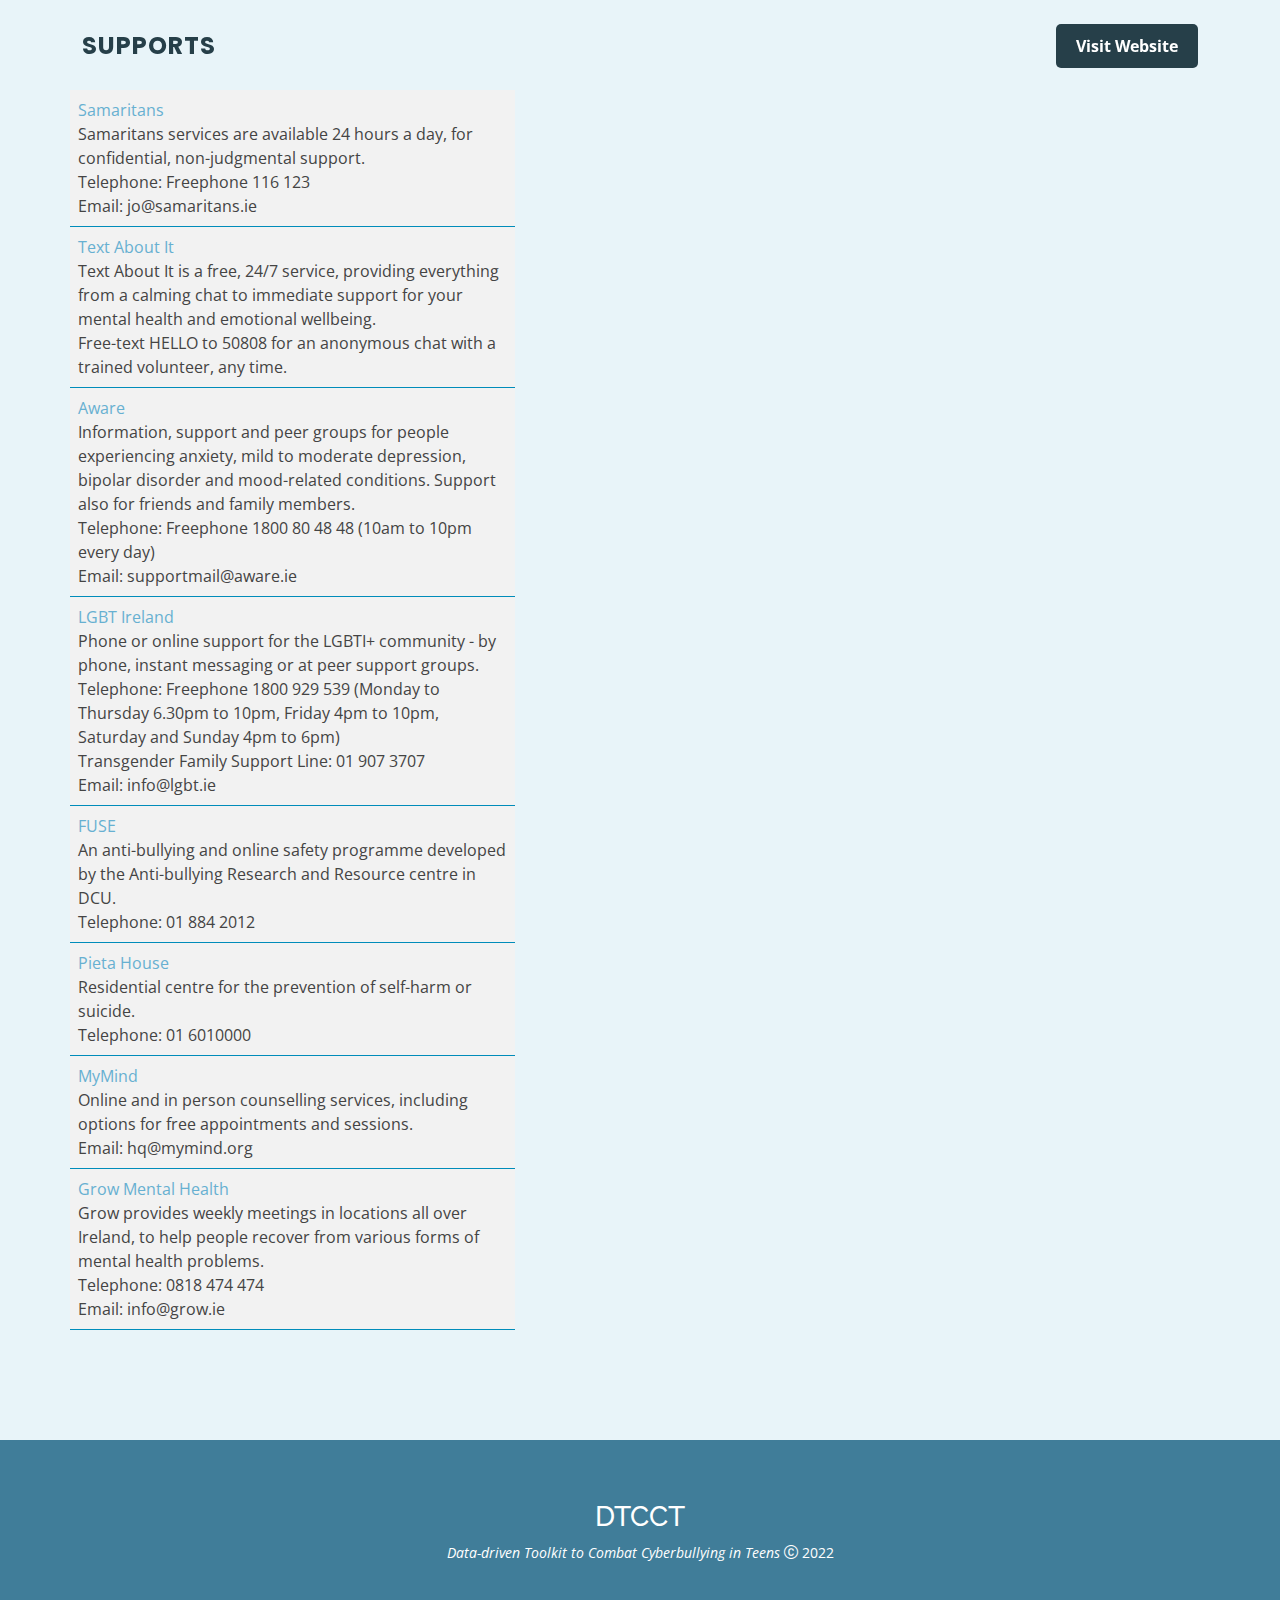
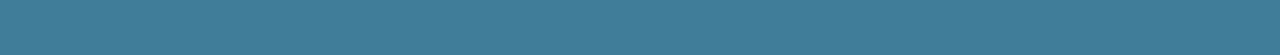
<file: support.html>
<!-- =======================================================
  * Author: Kanishk Verma
  * Webpage: support.html
  * Template Name: Squadfree - v4.9.0
  * Template URL: https://bootstrapmade.com/squadfree-free-bootstrap-template-creative/
  * Template License: https://bootstrapmade.com/license/
  ======================================================== -->

<!DOCTYPE html>
<html lang="en">

<head>
  <meta charset="utf-8">
  <meta content="width=device-width, initial-scale=1.0, maximum-scale=1.0, user-scalable=0" name="viewport">

  <title>DTCCT</title>
  <meta content="" name="description">
  <meta content="" name="keywords">

  <!-- Favicons -->
  <link href="assets/img/favicon.png" rel="icon">
  <link href="assets/img/apple-touch-icon.png" rel="apple-touch-icon">

  <!-- Google Fonts -->
  <link href="https://fonts.googleapis.com/css?family=Open+Sans:300,300i,400,400i,600,600i,700,700i|Raleway:300,300i,400,400i,500,500i,600,600i,700,700i|Poppins:300,300i,400,400i,500,500i,600,600i,700,700i" rel="stylesheet">

  <!-- Vendor CSS Files -->
  <link href="assets/vendor/aos/aos.css" rel="stylesheet">
  <link href="assets/vendor/bootstrap/css/bootstrap.min.css" rel="stylesheet">
  <link href="assets/vendor/bootstrap-icons/bootstrap-icons.css" rel="stylesheet">
  <link href="assets/vendor/boxicons/css/boxicons.min.css" rel="stylesheet">
  <link href="assets/vendor/glightbox/css/glightbox.min.css" rel="stylesheet">
  <link href="assets/vendor/swiper/swiper-bundle.min.css" rel="stylesheet">

  <!-- Template Main CSS File -->
  <link href="assets/css/style.css" rel="stylesheet">
  <meta name="google-site-verification" content="kO13Hc3VVcIrdA_JMssDp7vmwAdDOjt3eQTmShi7uYQ" />

</head>

<body>

  <!-- ======= Header ======= -->
  <header id="header" class="fixed-top header-transparent">
    <div class="container d-flex align-items-center justify-content-between" style="display: flex; align-items: center;">
      <div class="logo" style="margin-right: auto;">
        <h1 style="color: #263f49; margin: 0;">Supports</h1>
      </div>
      <div>
        <a href="index.html" style="
          display: inline-block;
          padding: 10px 20px;
          background-color: #263f49;
          color: white;
          text-decoration: none;
          border-radius: 5px;
          font-weight: bold;
          transition: background-color 0.3s ease;
        " onmouseover="this.style.backgroundColor='#1a2c36'" onmouseout="this.style.backgroundColor='#263f49'">
          Visit Website
        </a>
      </div>
    </div>
  </header>
  <!-- End Header -->


  <!-- ======= About Section ======= -->
  <section id="about" class="about">
    <div class="container">
      <div class="row no-gutters">
        <div class="content col-xl-5 d-flex align-items-stretch" data-aos="fade-up">
          <table>
            <tr>
              <td>
                <a href="https://www.samaritans.ie/">Samaritans</a><br/>
                Samaritans services are available 24 hours a day, for confidential, non-judgmental support.<br/>
                Telephone: Freephone 116 123<br/>
                Email: jo@samaritans.ie<br/>
              </td>
            </tr>
            <tr>
              <td>
                <a href="https://textaboutit.ie/">Text About It</a><br/>
                Text About It is a free, 24/7 service, providing everything from a calming chat to immediate support for your mental health and emotional wellbeing.<br/>
                Free-text HELLO to 50808 for an anonymous chat with a trained volunteer, any time.<br/>
              </td>
            </tr>
            <tr>
              <td>
                <a href="https://www.aware.ie/">Aware</a><br/>
                Information, support and peer groups for people experiencing anxiety, mild to moderate depression, bipolar disorder and mood-related conditions. Support also for friends and family members.<br/>
                Telephone: Freephone 1800 80 48 48 (10am to 10pm every day)<br/>
                Email: supportmail@aware.ie<br/>
              </td>
            </tr>
            <tr>
              <td>
                <a href="https://www.lgbt.ie/">LGBT Ireland</a><br/>
                Phone or online support for the LGBTI+ community - by phone, instant messaging or at peer support groups.<br/>
                Telephone: Freephone 1800 929 539 (Monday to Thursday 6.30pm to 10pm, Friday 4pm to 10pm, Saturday and Sunday 4pm to 6pm)<br/>
                Transgender Family Support Line: 01 907 3707<br/>
                Email: info@lgbt.ie<br/>
              </td>
            </tr>
            <tr>
              <td>
                <a href="https://antibullyingcentre.ie/fuse/">FUSE</a><br/>
                An anti-bullying and online safety programme developed by the Anti-bullying Research and Resource centre in DCU.<br/>
                Telephone: 01 884 2012<br/>
              </td>
            </tr>
            <tr>
              <td>
                <a href="https://pieta.ie/">Pieta House</a><br/>
                Residential centre for the prevention of self-harm or suicide.<br/>
                Telephone: 01 6010000<br/>
              </td>
            </tr>
            <tr>
              <td>
                <a href="https://mymind.org/">MyMind</a><br/>
                Online and in person counselling services, including options for free appointments and sessions.<br/>
                Email: hq@mymind.org<br/>
              </td>
            </tr>
            <tr>
              <td>
                <a href="https://grow.ie/">Grow Mental Health</a><br/>
                Grow provides weekly meetings in locations all over Ireland, to help people recover from various forms of mental health problems.<br/>
                Telephone: 0818 474 474<br/>
                Email: info@grow.ie<br/>
              </td>
            </tr>
          </table>
        </div>
      </div>
    </div>
  </section><!-- End About Section -->
 <!-- End About Section -->

  <!-- ======= Footer ======= -->
  <footer id="footer" style="background-color: rgba(43, 111, 142, 0.9);">
    <div class="footer-top">
      <div class="container" style="text-align:center;">
        <h3>DTCCT</h3>
        <p class="pb-3"><em>Data-driven Toolkit to Combat Cyberbullying in Teens </em><i class="bi bi-c-circle"></i> 2022</p>
      </div>
    </div>
  </footer>
  
  <a href="#" class="back-to-top d-flex align-items-center justify-content-center"><i class="bi bi-arrow-up-short"></i></a>

  <!-- Vendor JS Files -->
  <script src="assets/vendor/purecounter/purecounter_vanilla.js"></script>
  <script src="assets/vendor/aos/aos.js"></script>
  <script src="assets/vendor/bootstrap/js/bootstrap.bundle.min.js"></script>
  <script src="assets/vendor/glightbox/js/glightbox.min.js"></script>
  <script src="assets/vendor/isotope-layout/isotope.pkgd.min.js"></script>
  <script src="assets/vendor/swiper/swiper-bundle.min.js"></script>
  <script src="assets/vendor/php-email-form/validate.js"></script>

  <!-- Template Main JS File -->
  <script src="assets/js/main.js"></script>

</body>

</html>
</file>
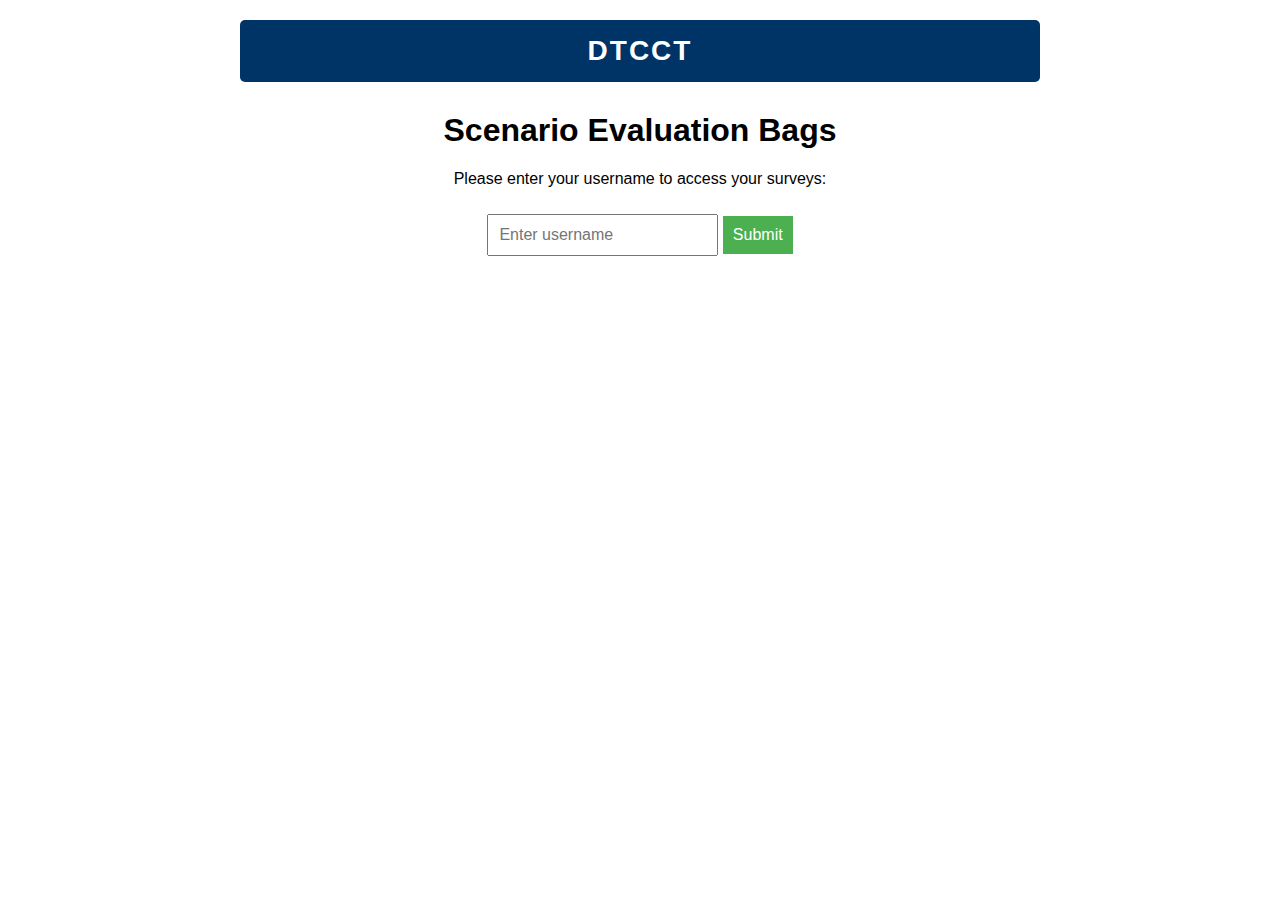
<file: survey.html>
<!DOCTYPE html>
<html lang="en">
<head>
    <meta charset="UTF-8">
    <meta name="viewport" content="width=device-width, initial-scale=1.0">
    <title>Scenario Evaluation Bags</title>
    <style>
        body {
            font-family: Arial, sans-serif;
            max-width: 800px;
            margin: 0 auto;
            padding: 20px;
        }
        .banner {
            background-color: #003366;
            color: white;
            text-align: center;
            padding: 15px;
            margin-bottom: 20px;
            border-radius: 5px;
        }
        .logo {
            font-size: 28px;
            margin: 0;
            letter-spacing: 2px;
            font-weight: bold;
        }
        .login-container {
            text-align: center;
            margin-top: 30px;
        }
        .survey-container {
            display: none;
            margin-top: 30px;
        }
        .button-container {
            display: flex;
            justify-content: space-between;
            margin: 20px 0;
        }
        #backButton {
            background-color: #555555;
        }
        #contactButton {
            background-color: #0066cc;
        }
        table {
            width: 100%;
            border-collapse: collapse;
            margin-top: 20px;
        }
        th, td {
            padding: 12px;
            text-align: left;
            border-bottom: 1px solid #ddd;
        }
        th {
            background-color: #f2f2f2;
        }
        input[type="text"], button {
            padding: 10px;
            margin: 10px 0;
            font-size: 16px;
        }
        button {
            background-color: #4CAF50;
            color: white;
            border: none;
            cursor: pointer;
        }
        button:hover {
            background-color: #45a049;
        }
        .checkbox-container {
            text-align: center;
        }
    </style>
</head>
<body>
    <div class="banner">
        <h1 class="logo">DTCCT</h1>
    </div>
    <div class="login-container" id="loginContainer">
        <h1>Scenario Evaluation Bags</h1>
        <p>Please enter your username to access your surveys:</p>
        <input type="text" id="usernameInput" placeholder="Enter username">
        <button onclick="checkUsername()">Submit</button>
    </div>

    <div class="survey-container" id="surveyContainer">
        <h1>Welcome <span id="usernameDisplay"></span></h1>
        <p>Here are your assigned surveys:</p>
        <div class="button-container">
            <button id="backButton" onclick="window.location.href='https://act-agi.github.io/survey.html'">Take me back to project page</button>
            <button id="contactButton" onclick="window.location.href='mailto:kanishk.verma@adaptcentre.ie'">Contact researcher</button>
        </div>
        <table id="surveyTable">
            <thead>
                <tr>
                    <th>Bag</th>
                    <th>Survey Link</th>
                    <th>Completed</th>
                </tr>
            </thead>
            <tbody id="surveyTableBody">
                <!-- Table content will be populated dynamically -->
            </tbody>
        </table>
    </div>

    <script>
        // User database - you can hardcode the usernames and their respective surveys here
        const userDatabase = {
            "OnlineObserver": [
                { bag: "Bag 1", surveyLink: "https://dcusurveys.qualtrics.com/jfe/form/SV_88M0DZDmGFN5lki" },
                { bag: "Bag 2", surveyLink: "https://dcusurveys.qualtrics.com/jfe/form/SV_a60HFpwsOEAqVvM" },
                { bag: "Bag 3", surveyLink: "https://dcusurveys.qualtrics.com/jfe/form/SV_a5XWoLKkcQx5jEy" },
                { bag: "Bag 4", surveyLink: "https://dcusurveys.qualtrics.com/jfe/form/SV_bmbZkJ1a5lyFfAq" },
                { bag: "Bag 5", surveyLink: "https://dcusurveys.qualtrics.com/jfe/form/SV_8IkiMRPVRYiLQs6" },
                { bag: "Bag 6", surveyLink: "https://dcusurveys.qualtrics.com/jfe/form/SV_1WU0C9Q5JOs11Gu" },
                { bag: "Bag 7", surveyLink: "https://dcusurveys.qualtrics.com/jfe/form/SV_4NHXxPDbBtaOapw" },
            ],
            "TruthTracer": [
                { bag: "Bag 1", surveyLink: "https://dcusurveys.qualtrics.com/jfe/form/SV_88M0DZDmGFN5lki" },
                { bag: "Bag 2", surveyLink: "https://dcusurveys.qualtrics.com/jfe/form/SV_a60HFpwsOEAqVvM" },
                { bag: "Bag 3", surveyLink: "https://dcusurveys.qualtrics.com/jfe/form/SV_a5XWoLKkcQx5jEy" },
                { bag: "Bag 4", surveyLink: "https://dcusurveys.qualtrics.com/jfe/form/SV_bmbZkJ1a5lyFfAq" },
                { bag: "Bag 5", surveyLink: "https://dcusurveys.qualtrics.com/jfe/form/SV_8IkiMRPVRYiLQs6" },
                { bag: "Bag 6", surveyLink: "https://dcusurveys.qualtrics.com/jfe/form/SV_1WU0C9Q5JOs11Gu" },
                { bag: "Bag 7", surveyLink: "https://dcusurveys.qualtrics.com/jfe/form/SV_4NHXxPDbBtaOapw" },
            ],
            "SafetyEvaluator": [
               { bag: "Bag 1", surveyLink: "https://dcusurveys.qualtrics.com/jfe/form/SV_88M0DZDmGFN5lki" },
                { bag: "Bag 2", surveyLink: "https://dcusurveys.qualtrics.com/jfe/form/SV_a60HFpwsOEAqVvM" },
                { bag: "Bag 3", surveyLink: "https://dcusurveys.qualtrics.com/jfe/form/SV_a5XWoLKkcQx5jEy" },
                { bag: "Bag 4", surveyLink: "https://dcusurveys.qualtrics.com/jfe/form/SV_bmbZkJ1a5lyFfAq" },
                { bag: "Bag 5", surveyLink: "https://dcusurveys.qualtrics.com/jfe/form/SV_8IkiMRPVRYiLQs6" },
                { bag: "Bag 6", surveyLink: "https://dcusurveys.qualtrics.com/jfe/form/SV_1WU0C9Q5JOs11Gu" },
                { bag: "Bag 7", surveyLink: "https://dcusurveys.qualtrics.com/jfe/form/SV_4NHXxPDbBtaOapw" },
            ],
            "EchoReflector": [
                { bag: "Bag 1", surveyLink: "https://dcusurveys.qualtrics.com/jfe/form/SV_88M0DZDmGFN5lki" },
                { bag: "Bag 2", surveyLink: "https://dcusurveys.qualtrics.com/jfe/form/SV_a60HFpwsOEAqVvM" },
                { bag: "Bag 3", surveyLink: "https://dcusurveys.qualtrics.com/jfe/form/SV_a5XWoLKkcQx5jEy" },
                { bag: "Bag 4", surveyLink: "https://dcusurveys.qualtrics.com/jfe/form/SV_bmbZkJ1a5lyFfAq" },
                { bag: "Bag 5", surveyLink: "https://dcusurveys.qualtrics.com/jfe/form/SV_8IkiMRPVRYiLQs6" },
                { bag: "Bag 6", surveyLink: "https://dcusurveys.qualtrics.com/jfe/form/SV_1WU0C9Q5JOs11Gu" },
                { bag: "Bag 7", surveyLink: "https://dcusurveys.qualtrics.com/jfe/form/SV_4NHXxPDbBtaOapw" },
            ],
            "GhostModeOn": [
                { bag: "Bag 1", surveyLink: "https://dcusurveys.qualtrics.com/jfe/form/SV_88M0DZDmGFN5lki" },
                { bag: "Bag 2", surveyLink: "https://dcusurveys.qualtrics.com/jfe/form/SV_a60HFpwsOEAqVvM" },
                { bag: "Bag 3", surveyLink: "https://dcusurveys.qualtrics.com/jfe/form/SV_a5XWoLKkcQx5jEy" },
                { bag: "Bag 4", surveyLink: "https://dcusurveys.qualtrics.com/jfe/form/SV_bmbZkJ1a5lyFfAq" },
                { bag: "Bag 5", surveyLink: "https://dcusurveys.qualtrics.com/jfe/form/SV_8IkiMRPVRYiLQs6" },
                { bag: "Bag 6", surveyLink: "https://dcusurveys.qualtrics.com/jfe/form/SV_1WU0C9Q5JOs11Gu" },
                { bag: "Bag 7", surveyLink: "https://dcusurveys.qualtrics.com/jfe/form/SV_4NHXxPDbBtaOapw" },
            ]
        };

        // Load saved state from localStorage
        function loadCompletionStatus() {
            const username = document.getElementById("usernameDisplay").textContent;
            const storageKey = `surveyCompletion_${username}`;
            const savedStatus = localStorage.getItem(storageKey);
            
            if (savedStatus) {
                return JSON.parse(savedStatus);
            }
            
            // Initialize completion status for all surveys as false
            const initialStatus = {};
            userDatabase[username].forEach((survey, index) => {
                initialStatus[index] = false;
            });
            
            return initialStatus;
        }

        // Save completion status to localStorage
        function saveCompletionStatus(completionStatus) {
            const username = document.getElementById("usernameDisplay").textContent;
            const storageKey = `surveyCompletion_${username}`;
            localStorage.setItem(storageKey, JSON.stringify(completionStatus));
        }

        // Function to populate the survey table for a specific user
        function populateSurveyTable(username) {
            const tableBody = document.getElementById("surveyTableBody");
            tableBody.innerHTML = ""; // Clear existing table content
            
            if (userDatabase[username]) {
                const completionStatus = loadCompletionStatus();
                
                userDatabase[username].forEach((survey, index) => {
                    const row = document.createElement("tr");
                    
                    // Bag column
                    const bagCell = document.createElement("td");
                    bagCell.textContent = survey.bag;
                    row.appendChild(bagCell);
                    
                    // Survey link column
                    const linkCell = document.createElement("td");
                    const link = document.createElement("a");
                    link.href = survey.surveyLink;
                    link.textContent = "Take Survey";
                    link.target = "_blank";
                    linkCell.appendChild(link);
                    row.appendChild(linkCell);
                    
                    // Checkbox column
                    const checkboxCell = document.createElement("td");
                    checkboxCell.className = "checkbox-container";
                    const checkbox = document.createElement("input");
                    checkbox.type = "checkbox";
                    checkbox.checked = completionStatus[index] || false;
                    checkbox.onchange = function() {
                        completionStatus[index] = this.checked;
                        saveCompletionStatus(completionStatus);
                    };
                    checkboxCell.appendChild(checkbox);
                    row.appendChild(checkboxCell);
                    
                    tableBody.appendChild(row);
                });
            } else {
                const row = document.createElement("tr");
                const cell = document.createElement("td");
                cell.colSpan = 3;
                cell.textContent = "No surveys found for this username.";
                cell.style.textAlign = "center";
                row.appendChild(cell);
                tableBody.appendChild(row);
            }
        }

        // Function to handle username submission
        function checkUsername() {
            const usernameInput = document.getElementById("usernameInput").value.trim();
            
            if (userDatabase[usernameInput]) {
                // If username exists in the database
                document.getElementById("usernameDisplay").textContent = usernameInput;
                document.getElementById("loginContainer").style.display = "none";
                document.getElementById("surveyContainer").style.display = "block";
                
                // Populate the table with the user's surveys
                populateSurveyTable(usernameInput);
            } else {
                alert("Username not found. Please try again.");
            }
        }

        // Enable form submission with Enter key
        document.getElementById("usernameInput").addEventListener("keypress", function(event) {
            if (event.key === "Enter") {
                checkUsername();
            }
        });
    </script>
</body>
</html>
</file>
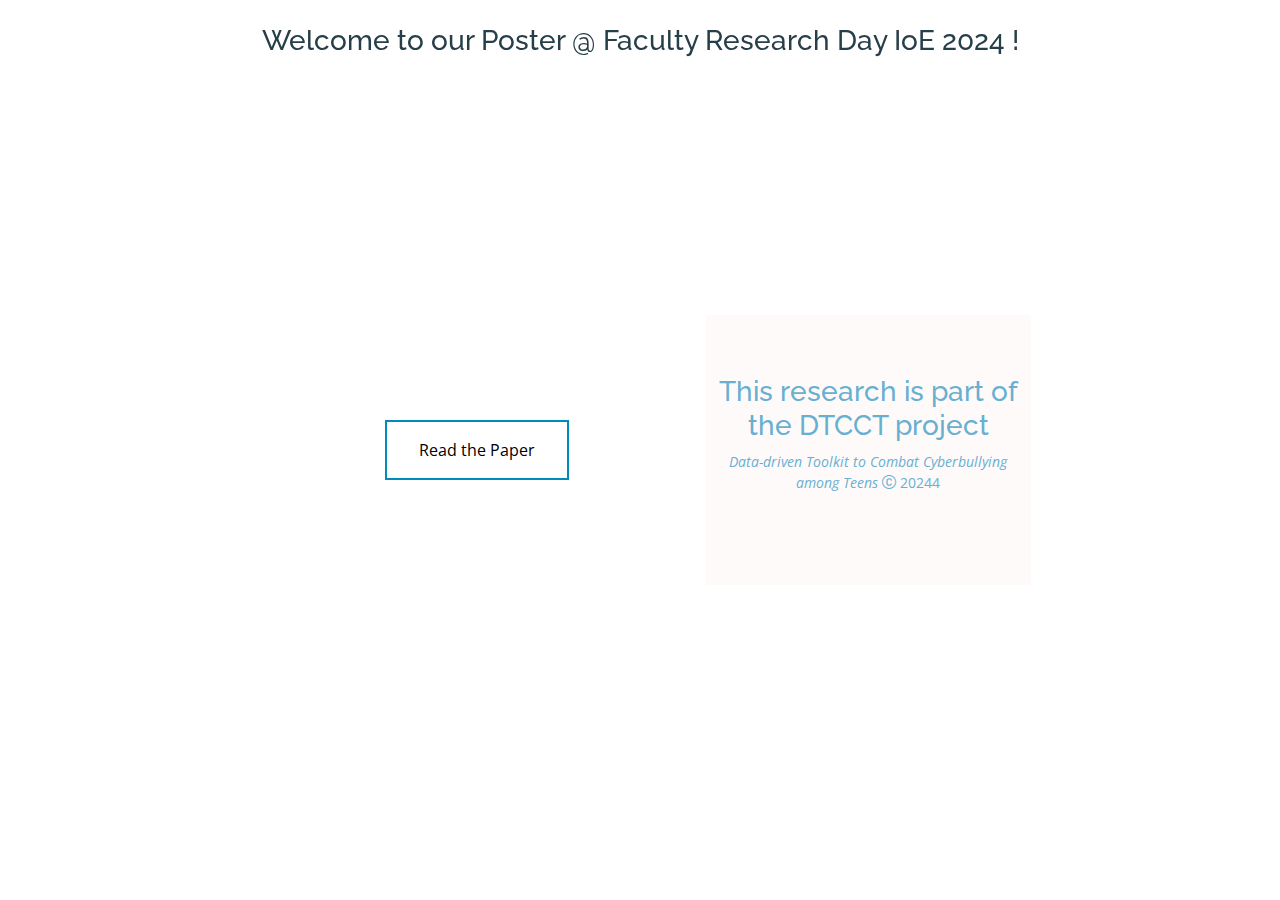
<file: wabf.html>
<!-- =======================================================
  * Author: Kanishk Verma
  * Webpage: support.html
  * Template Name: Squadfree - v4.9.0
  * Template URL: https://bootstrapmade.com/squadfree-free-bootstrap-template-creative/
  * Template License: https://bootstrapmade.com/license/
  ======================================================== -->
<!DOCTYPE html>
<html lang="en">

<head>
  <meta charset="utf-8">
  <meta content="width=device-width, initial-scale=1.0, maximum-scale=1.0, user-scalable=0" name="viewport">

  <title>DTCCT</title>
  <meta content="" name="description">
  <meta content="" name="keywords">

  <!-- Favicons -->
  <link href="assets/img/favicon.png" rel="icon">
  <link href="assets/img/apple-touch-icon.png" rel="apple-touch-icon">

  <!-- Google Fonts -->
  <link href="https://fonts.googleapis.com/css?family=Open+Sans:300,300i,400,400i,600,600i,700,700i|Raleway:300,300i,400,400i,500,500i,600,600i,700,700i|Poppins:300,300i,400,400i,500,500i,600,600i,700,700i" rel="stylesheet">

  <!-- Vendor CSS Files -->
  <link href="assets/vendor/aos/aos.css" rel="stylesheet">
  <link href="assets/vendor/bootstrap/css/bootstrap.min.css" rel="stylesheet">
  <link href="assets/vendor/bootstrap-icons/bootstrap-icons.css" rel="stylesheet">
  <link href="assets/vendor/boxicons/css/boxicons.min.css" rel="stylesheet">
  <link href="assets/vendor/glightbox/css/glightbox.min.css" rel="stylesheet">
  <link href="assets/vendor/swiper/swiper-bundle.min.css" rel="stylesheet">

  <!-- Template Main CSS File -->
  <link href="assets/css/style.css" rel="stylesheet">
  <meta name="google-site-verification" content="kO13Hc3VVcIrdA_JMssDp7vmwAdDOjt3eQTmShi7uYQ" />

  <style>
    body, html {
      margin: 0;
      padding: 0;
      height: 100%;
      display: flex;
      justify-content: center;
      align-items: center;
      text-align: center;
    }

    .container {
      width: 100%;
      max-width: 800px; /* Adjust as per your requirement */
    }
  </style>
</head>

<body>

  <!-- ======= Header ======= -->
  <header id="header" class="fixed-top header-transparent">
    <div class="container">
      <div class="logo">
        <h3 style="color: #263f49;">Welcome to our Poster @ Faculty Research Day IoE 2024 !</h3>
      </div>
    </div>
  </header><!-- End Header -->

<div class="container">
<button class="button button2" onclick="downloadWABFPaper()">Read the Paper</button>
          <script>
            function downloadWABFPaper() {
              window.open('pdf/wabf-paper.pdf')
            }
          </script>
</div>
 
<!--
  <!-- ======= About Section ======= -->
<!--   <section id="about" class="about">
    <div class="container">
      <div class="row no-gutters">
        <div class="content col-xl-5 d-flex align-items-stretch" data-aos="fade-up">
 -->

<!--         </div>
        <div class="content col-xl-5 d-flex align-items-stretch" data-aos="fade-up">
          <button class="button button2"><a href="index.html">What's DTCCT?</a></button>
          <button class="button button2"><a href="https://www.linkedin.com/in/kanishk-verma/">Get in touch</a></button>
          <button class="button button2" onclick="downloadWABFPaper()">Read the Paper</button>
          <script>
            function downloadWABFPaper() {
              window.open('pdf/wabf-paper.pdf')
            }
          </script>

        </div>
      </div>
    </div>
  </section> -->
  <!-- ======= Footer ======= --> 
 
 
  <footer id="footer" style="background-color: rgb(255, 250, 250);">
    <div class="footer-top">
      <div class="container">
       <a href="https://act-agi.github.io/">
       <h3>This research is part of the DTCCT project</h3>
        <p class="pb-3"><em>Data-driven Toolkit to Combat Cyberbullying among Teens </em><i class="bi bi-c-circle"></i> 20244</p>
      </a>
      </div>
    </div>
  </footer>

  <a href="#" class="back-to-top d-flex align-items-center justify-content-center"><i class="bi bi-arrow-up-short"></i></a>

  <!-- Vendor JS Files -->
  <script src="assets/vendor/purecounter/purecounter_vanilla.js"></script>
  <script src="assets/vendor/aos/aos.js"></script>
  <script src="assets/vendor/bootstrap/js/bootstrap.bundle.min.js"></script>
  <script src="assets/vendor/glightbox/js/glightbox.min.js"></script>
  <script src="assets/vendor/isotope-layout/isotope.pkgd.min.js"></script>
  <script src="assets/vendor/swiper/swiper-bundle.min.js"></script>
  <script src="assets/vendor/php-email-form/validate.js"></script>

  <!-- Template Main JS File -->
  <script src="assets/js/main.js"></script>

</body>

</html>
</file>
<file: assets/css/style.css>
/**
* Template Name: Squadfree - v4.9.0
* Template URL: https://bootstrapmade.com/squadfree-free-bootstrap-template-creative/
* Author: BootstrapMade.com
* License: https://bootstrapmade.com/license/
*/

/*--------------------------------------------------------------
# General
--------------------------------------------------------------*/
body {
  font-family: "Open Sans", sans-serif;
  color: #444444;
}

a {
  text-decoration: none;
  color: #67b0d1;
}

a:hover {
  color: #8ec4dd;
  text-decoration: none;
}

h1,
h2,
h3,
h4,
h5,
h6 {
  font-family: "Raleway", sans-serif;
}

#main {
  margin-top: 90px;
}

/*--------------------------------------------------------------
# Back to top button
--------------------------------------------------------------*/
.back-to-top {
  position: fixed;
  visibility: hidden;
  opacity: 0;
  right: 15px;
  bottom: 15px;
  z-index: 998;
  background: #67b0d1;
  width: 40px;
  height: 40px;
  border-radius: 50px;
  transition: all 0.4s;
}

.back-to-top i {
  font-size: 24px;
  color: #fff;
  line-height: 0;
}

.back-to-top:hover {
  background: #86c0da;
  color: #fff;
}

.back-to-top.active {
  visibility: visible;
  opacity: 1;
}

/*--------------------------------------------------------------
# Disable aos animation delay on mobile devices
--------------------------------------------------------------*/
@media screen and (max-width: 768px) {
  [data-aos-delay] {
    transition-delay: 0 !important;
  }
}

/*--------------------------------------------------------------
# Header
--------------------------------------------------------------*/
#header {
  transition: all 0.5s;
  z-index: 997;
  transition: all 0.5s;
  padding: 24px 0;
  background: rgba(103, 176, 209, 0.8);
}

#header.header-transparent {
  background: transparent;
}

#header.header-scrolled {
  background: rgba(55, 142, 181, 0.9);
  padding: 12px;
}

#header .logo h1 {
  font-size: 24px;
  margin: 0;
  line-height: 1;
  font-weight: 700;
  letter-spacing: 1px;
  font-family: "Poppins", sans-serif;
  text-transform: uppercase;
}

#header .logo h1 a,
#header .logo h1 a:hover {
  color: #fff;
  text-decoration: none;
}

#header .logo img {
  padding: 0;
  margin: 0;
  max-height: 40px;
}

@media (max-width: 768px) {
  #header.header-scrolled {
    padding: 15px 0;
  }
}

/*--------------------------------------------------------------
# Navigation Menu
--------------------------------------------------------------*/
/**
* Desktop Navigation 
*/
.navbar {
  padding: 0;
}

.navbar ul {
  margin: 0;
  padding: 0;
  display: flex;
  list-style: none;
  align-items: center;
}

.navbar li {
  position: relative;
}

.navbar a,
.navbar a:focus {
  display: flex;
  align-items: center;
  justify-content: space-between;
  padding: 8px 16px;
  margin-left: 10px;
  font-family: "Raleway", sans-serif;
  font-size: 16px;
  font-weight: 700;
  color: #fff;
  white-space: nowrap;
  transition: 0.3s;
}

.navbar a i,
.navbar a:focus i {
  font-size: 12px;
  line-height: 0;
  margin-left: 5px;
}

.navbar a:hover,
.navbar .active,
.navbar .active:focus,
.navbar li:hover>a {
  background: rgba(255, 255, 255, 0.2);
}

.navbar .dropdown ul {
  display: block;
  position: absolute;
  left: 10px;
  top: calc(100% + 30px);
  margin: 0;
  padding: 10px 0;
  z-index: 99;
  opacity: 0;
  visibility: hidden;
  background: #fff;
  box-shadow: 0px 0px 30px rgba(127, 137, 161, 0.25);
  transition: 0.3s;
}

.navbar .dropdown ul li {
  min-width: 200px;
}

.navbar .dropdown ul a {
  padding: 10px 20px;
  font-size: 15px;
  text-transform: none;
  font-weight: 600;
  color: #2f4d5a;
}

.navbar .dropdown ul a i {
  font-size: 12px;
}

.navbar .dropdown ul a:hover,
.navbar .dropdown ul .active:hover,
.navbar .dropdown ul li:hover>a {
  color: #67b0d1;
}

.navbar .dropdown:hover>ul {
  opacity: 1;
  top: 100%;
  visibility: visible;
}

.navbar .dropdown .dropdown ul {
  top: 0;
  left: calc(100% - 30px);
  visibility: hidden;
}

.navbar .dropdown .dropdown:hover>ul {
  opacity: 1;
  top: 0;
  left: 100%;
  visibility: visible;
}

@media (max-width: 1366px) {
  .navbar .dropdown .dropdown ul {
    left: -90%;
  }

  .navbar .dropdown .dropdown:hover>ul {
    left: -100%;
  }
}

/**
* Mobile Navigation 
*/
.mobile-nav-toggle {
  color: #fff;
  font-size: 28px;
  cursor: pointer;
  display: none;
  line-height: 0;
  transition: 0.5s;
}

@media (max-width: 991px) {
  .mobile-nav-toggle {
    display: block;
  }

  .navbar ul {
    display: none;
  }
}

.navbar-mobile {
  position: fixed;
  overflow: hidden;
  top: 0;
  right: 0;
  left: 0;
  bottom: 0;
  background: rgba(43, 111, 142, 0.9);
  transition: 0.3s;
}

.navbar-mobile .mobile-nav-toggle {
  position: absolute;
  top: 15px;
  right: 15px;
}

.navbar-mobile ul {
  display: block;
  position: absolute;
  top: 55px;
  right: 15px;
  bottom: 15px;
  left: 15px;
  padding: 10px 0;
  background-color: #fff;
  overflow-y: auto;
  transition: 0.3s;
}

.navbar-mobile a,
.navbar-mobile a:focus {
  padding: 10px 20px;
  font-size: 15px;
  color: #2f4d5a;
}

.navbar-mobile a:hover,
.navbar-mobile .active,
.navbar-mobile li:hover>a {
  color: #67b0d1;
}

.navbar-mobile .getstarted,
.navbar-mobile .getstarted:focus {
  margin: 15px;
}

.navbar-mobile .dropdown ul {
  position: static;
  display: none;
  margin: 10px 20px;
  padding: 10px 0;
  z-index: 99;
  opacity: 1;
  visibility: visible;
  background: #fff;
  box-shadow: 0px 0px 30px rgba(127, 137, 161, 0.25);
}

.navbar-mobile .dropdown ul li {
  min-width: 200px;
}

.navbar-mobile .dropdown ul a {
  padding: 10px 20px;
}

.navbar-mobile .dropdown ul a i {
  font-size: 12px;
}

.navbar-mobile .dropdown ul a:hover,
.navbar-mobile .dropdown ul .active:hover,
.navbar-mobile .dropdown ul li:hover>a {
  color: #67b0d1;
}

.navbar-mobile .dropdown>.dropdown-active {
  display: block;
}

/*--------------------------------------------------------------
# Hero Section
--------------------------------------------------------------*/
#hero2 {
  width: 100%;
  height: 100vh;
  background: linear-gradient(rgba(55, 142, 181, 0.5), rgba(55, 142, 181, 0.2));
  background-repeat: no-repeat;
  -webkit-background-size: cover;
  -moz-background-size: cover;
  -o-background-size: cover;
  background-size: cover;
  position: relative;
}

#hero2 .hero2-container {
  position: absolute;
  bottom: 0;
  top: 0;
  left: 0;
  right: 0;
  display: flex;
  justify-content: center;

  flex-direction: column;
  text-align: center;
}

#hero2 h1 {
  margin: 0 0 10px 0;
  font-size: 64px;
  font-weight: 700;
  line-height: 56px;
  color: #fff;
  text-shadow: -1px 0 2px #2f4d5a;
}

#hero2 h2 {
  color: #2f4d5a;
  font-size: 20px;
  font-weight: 600;
  text-shadow: -0.1px 0 2px #2f4d5a;
}

#hero2 .btn-get-started {
  font-size: 36px;
  display: inline-block;
  padding: 4px 0;
  border-radius: 50px;
  transition: 0.3s ease-in-out;
  margin: 10px;
  width: 64px;
  height: 64px;
  text-align: center;
  border: 2px solid #fff;
  color: #fff;
}

#hero2 .btn-get-started:hover {
  padding-top: 8px;
  background: rgba(255, 255, 255, 0.15);
}

@media (min-width: 1024px) {
  #hero2 {
    background-attachment: fixed;
  }
}

@media (max-width: 768px) {
  #hero2 {
    background-attachment: fixed;
  }
  
  #hero2 h1 {
    font-size: 28px;
    line-height: 36px;
  }

  #hero2 h2 {
    font-size: 18px;
    line-height: 24px;
    margin-bottom: 30px;
  }
}

/*--------------------------------------------------------------
# Hero Section
--------------------------------------------------------------*/
#hero {
  width: 100%;
  height: 100vh;
  background: linear-gradient(rgba(55, 142, 181, 0.5), rgba(55, 142, 181, 0.2)), url("../img/hero-bg.jpg");
  background-repeat: no-repeat;
  -webkit-background-size: cover;
  -moz-background-size: cover;
  -o-background-size: cover;
  background-size: cover;
  position: relative;
  margin-bottom: -90px;
}

#hero .hero-container {
  position: absolute;
  bottom: 0;
  top: 0;
  left: 0;
  right: 0;
  display: flex;
  justify-content: center;
  align-items: center;
  flex-direction: column;
  text-align: center;
}

#hero h1 {
  margin: 0 0 10px 0;
  font-size: 64px;
  font-weight: 700;
  line-height: 56px;
  text-transform: uppercase;
  color: #fff;
  text-shadow: -1px 0 2px #2f4d5a;
}

#hero h2 {
  color: #fff;
  margin-bottom: 50px;
  font-size: 20px;
  text-transform: uppercase;
  font-weight: 700;
  text-shadow: -1px 0 2px #2f4d5a;
}

#hero .btn-get-started {
  font-size: 36px;
  display: inline-block;
  padding: 4px 0;
  border-radius: 50px;
  transition: 0.3s ease-in-out;
  margin: 10px;
  width: 64px;
  height: 64px;
  text-align: center;
  border: 2px solid #fff;
  color: #fff;
}

#hero .btn-get-started:hover {
  padding-top: 8px;
  background: rgba(255, 255, 255, 0.15);
}

@media (min-width: 1024px) {
  #hero {
    background-attachment: fixed;
  }
}

@media (max-width: 768px) {
  #hero {
    background-attachment: fixed;
  }
  
  #hero h1 {
    font-size: 28px;
    line-height: 36px;
  }

  #hero h2 {
    font-size: 18px;
    line-height: 24px;
    margin-bottom: 30px;
  }
}

/*--------------------------------------------------------------
# Sections General
--------------------------------------------------------------*/
section {
  padding: 60px 0;
  overflow: hidden;
}

.section-bg {
  background-color: #f4f9fc;
}

.section-title {
  text-align: center;
  padding-bottom: 30px;
}

.section-title h2 {
  font-size: 32px;
  font-weight: bold;
  position: relative;
  margin-bottom: 30px;
  color: #2f4d5a;
  z-index: 2;
}

.section-title h2::after {
  content: "";
  position: absolute;
  left: 50%;
  top: 50%;
  transform: translate(-50%, -50%);
  width: 122px;
  height: 66px;
  background: url(../img/section-title-bg.png) no-repeat;
  z-index: -1;
}

.section-title p {
  margin-bottom: 0;
}

/*--------------------------------------------------------------
# Breadcrumbs
--------------------------------------------------------------*/
.breadcrumbs {
  padding: 15px 0;
  background-color: #f8fbfd;
  min-height: 40px;
}

.breadcrumbs h2 {
  font-size: 24px;
  font-weight: 300;
}

.breadcrumbs ol {
  display: flex;
  flex-wrap: wrap;
  list-style: none;
  padding: 0;
  margin: 0;
  font-size: 14px;
}

.breadcrumbs ol li+li {
  padding-left: 10px;
}

.breadcrumbs ol li+li::before {
  display: inline-block;
  padding-right: 10px;
  color: #6c757d;
  content: "/";
}

@media (max-width: 768px) {
  .breadcrumbs .d-flex {
    display: block !important;
  }

  .breadcrumbs ol {
    display: block;
  }

  .breadcrumbs ol li {
    display: inline-block;
  }
}

/*--------------------------------------------------------------
# About
--------------------------------------------------------------*/
.about {
  /*-background: linear-gradient(rgba(136, 62, 221, 0.5), rgba(168, 47, 213, 0.2)) center center no-repeat;-*/
  background: #a5d3e8;
  background-size: cover;
  padding: 60px 0;
  position: relative;
}

.about::before {
  content: "";
  position: absolute;
  left: 0;
  right: 0;
  top: 0;
  bottom: 0;
  background: rgba(255, 255, 255, 0.75);
  z-index: 9;
}

.about .container {
  position: relative;
  z-index: 10;
}

.about .content {
  padding: 30px 30px 30px 0;
}

.about .content h3 {
  font-weight: 700;
  font-size: 34px;
  color: #2f4d5a;
  margin-bottom: 30px;
}

.about .content p {
  margin-bottom: 30px;
}

.about .content .about-btn {
  display: inline-block;
  background: #67b0d1;
  padding: 6px 44px 8px 30px;
  color: #fff;
  border-radius: 50px;
  transition: 0.3s;
  position: relative;
}

.about .content .about-btn i {
  font-size: 18px;
  position: absolute;
  right: 18px;
  top: 9px;
}

.about .content .about-btn:hover {
  background: #7bbad7;
}

.about .icon-boxes .icon-box {
  margin-top: 30px;
}

.about .icon-boxes .icon-box i {
  font-size: 40px;
  color: #67b0d1;
  margin-bottom: 10px;
}

.about .icon-boxes .icon-box h4 {
  font-size: 20px;
  font-weight: 700;
  margin: 0 0 10px 0;
}

.about .icon-boxes .icon-box p {
  font-size: 15px;
  color: #848484;
}

@media (max-width: 1200px) {
  .about .content {
    padding-right: 0;
  }
}

@media (max-width: 768px) {
  .about {
    text-align: center;
  }
}

/*--------------------------------------------------------------
# Services
--------------------------------------------------------------*/
.services .icon-box {
  padding: 30px;
  position: relative;
  overflow: hidden;
  background: #fff;
  box-shadow: 0 0 29px 0 rgba(68, 88, 144, 0.12);
  transition: all 0.3s ease-in-out;
  border-radius: 8px;
  z-index: 1;
}

.services .icon-box::before {
  content: "";
  position: absolute;
  background: white;
  right: 0;
  left: 0;
  bottom: 0;
  top: 100%;
  transition: all 0.3s;
  z-index: -1;
}

.services .icon-box:hover::before {
  background: #67b0d1;
  top: 0;
  border-radius: 0px;
}

.services .icon {
  margin-bottom: 15px;
}

.services .icon i {
  font-size: 48px;
  line-height: 1;
  color: #67b0d1;
  transition: all 0.3s ease-in-out;
}

.services .title {
  font-weight: 700;
  margin-bottom: 15px;
  font-size: 18px;
}

.services .title a {
  color: #111;
}

.services .description {
  font-size: 15px;
  line-height: 28px;
  margin-bottom: 0;
}

.services .icon-box:hover .title a,
.services .icon-box:hover .description {
  color: #fff;
}

.services .icon-box:hover .icon i {
  color: #fff;
}

/*--------------------------------------------------------------
# Counts
--------------------------------------------------------------*/
.counts {
  padding-bottom: 30px;
}

.counts .count-box {
  padding: 30px;
  width: 100%;
}

.counts .count-box i {
  display: block;
  font-size: 44px;
  color: #67b0d1;
  float: left;
  line-height: 0;
}

.counts .count-box span {
  font-size: 48px;
  line-height: 40px;
  display: block;
  font-weight: 700;
  color: #2f4d5a;
  margin-left: 60px;
}

.counts .count-box p {
  padding: 15px 0 0 0;
  margin: 0 0 0 60px;
  font-family: "Raleway", sans-serif;
  font-size: 14px;
  color: #49788c;
}

.counts .count-box a {
  font-weight: 600;
  display: block;
  margin-top: 20px;
  color: #49788c;
  font-size: 15px;
  font-family: "Poppins", sans-serif;
  transition: ease-in-out 0.3s;
}

.counts .count-box a:hover {
  color: #6e9fb4;
}

/*--------------------------------------------------------------
# Cta
--------------------------------------------------------------*/
.cta {
  background: linear-gradient(rgba(103, 176, 209, 0.8), rgba(103, 176, 209, 0.8)), url("../img/cta-bg.jpg") fixed center center;
  background-size: cover;
  padding: 60px 0;
}

.cta h3 {
  color: #fff;
  font-size: 28px;
  font-weight: 700;
}

.cta p {
  color: #fff;
}

.cta .cta-btn {
  font-family: "Raleway", sans-serif;
  text-transform: uppercase;
  font-weight: 500;
  font-size: 16px;
  letter-spacing: 1px;
  display: inline-block;
  padding: 8px 28px;
  border-radius: 25px;
  transition: 0.5s;
  margin-top: 10px;
  border: 2px solid rgba(255, 255, 255, 0.5);
  color: #fff;
}

.cta .cta-btn:hover {
  border-color: #fff;
}

/*--------------------------------------------------------------
# Portfolio
--------------------------------------------------------------*/
.portfolio .portfolio-item {
  margin-bottom: 30px;
}

.portfolio #portfolio-flters {
  padding: 0;
  margin: 0 auto 35px auto;
  list-style: none;
  text-align: center;
  background: #ecf5f9;
  border-radius: 50px;
  padding: 2px 15px;
}

.portfolio #portfolio-flters li {
  cursor: pointer;
  display: inline-block;
  padding: 10px 15px 8px 15px;
  font-size: 14px;
  font-weight: 600;
  line-height: 1;
  text-transform: uppercase;
  color: #2f4d5a;
  margin-bottom: 5px;
  transition: all 0.3s ease-in-out;
}

.portfolio #portfolio-flters li:hover,
.portfolio #portfolio-flters li.filter-active {
  color: #67b0d1;
}

.portfolio #portfolio-flters li:last-child {
  margin-right: 0;
}

.portfolio .portfolio-wrap {
  transition: 0.3s;
  position: relative;
  overflow: hidden;
  z-index: 1;
}

.portfolio .portfolio-wrap::before {
  content: "";
  background: rgba(255, 255, 255, 0.5);
  position: absolute;
  left: 0;
  right: 0;
  top: 0;
  bottom: 0;
  transition: all ease-in-out 0.3s;
  z-index: 2;
  opacity: 0;
}

.portfolio .portfolio-wrap .portfolio-links {
  opacity: 1;
  left: 0;
  right: 0;
  bottom: -60px;
  z-index: 3;
  position: absolute;
  transition: all ease-in-out 0.3s;
  display: flex;
  justify-content: center;
}

.portfolio .portfolio-wrap .portfolio-links a {
  color: #fff;
  font-size: 28px;
  text-align: center;
  background: rgba(103, 176, 209, 0.75);
  transition: 0.3s;
  width: 50%;
}

.portfolio .portfolio-wrap .portfolio-links a:hover {
  background: rgba(103, 176, 209, 0.95);
}

.portfolio .portfolio-wrap .portfolio-links a+a {
  border-left: 1px solid #8ec4dd;
}

.portfolio .portfolio-wrap:hover::before {
  top: 0;
  left: 0;
  right: 0;
  bottom: 0;
  opacity: 1;
}

.portfolio .portfolio-wrap:hover .portfolio-links {
  opacity: 1;
  bottom: 0;
}

/*--------------------------------------------------------------
# Portfolio Details
--------------------------------------------------------------*/
.portfolio-details {
  padding-top: 40px;
}

.portfolio-details .portfolio-details-slider img {
  width: 100%;
}

.portfolio-details .portfolio-details-slider .swiper-pagination {
  margin-top: 20px;
  position: relative;
}

.portfolio-details .portfolio-details-slider .swiper-pagination .swiper-pagination-bullet {
  width: 12px;
  height: 12px;
  background-color: #fff;
  opacity: 1;
  border: 1px solid #67b0d1;
}

.portfolio-details .portfolio-details-slider .swiper-pagination .swiper-pagination-bullet-active {
  background-color: #67b0d1;
}

.portfolio-details .portfolio-info {
  padding: 30px;
  box-shadow: 0px 0 30px rgba(47, 77, 90, 0.08);
}

.portfolio-details .portfolio-info h3 {
  font-size: 22px;
  font-weight: 700;
  margin-bottom: 20px;
  padding-bottom: 20px;
  border-bottom: 1px solid #eee;
}

.portfolio-details .portfolio-info ul {
  list-style: none;
  padding: 0;
  font-size: 15px;
}

.portfolio-details .portfolio-info ul li+li {
  margin-top: 10px;
}

.portfolio-details .portfolio-description {
  padding-top: 30px;
}

.portfolio-details .portfolio-description h2 {
  font-size: 26px;
  font-weight: 700;
  margin-bottom: 20px;
}

.portfolio-details .portfolio-description p {
  padding: 0;
}

/*--------------------------------------------------------------
# Testimonials
--------------------------------------------------------------*/
.testimonials .testimonials-carousel,
.testimonials .testimonials-slider {
  overflow: hidden;
}

.testimonials .testimonials-carousel,
.testimonials .testimonials-slider {
  overflow: hidden;
}

.testimonials .testimonial-item {
  box-sizing: content-box;
  text-align: center;
  min-height: 320px;
}

.testimonials .testimonial-item .testimonial-img {
  width: 90px;
  border-radius: 50%;
  margin: 0 auto;
}

.testimonials .testimonial-item h3 {
  font-size: 18px;
  font-weight: bold;
  margin: 10px 0 5px 0;
  color: #111;
}

.testimonials .testimonial-item h4 {
  font-size: 14px;
  color: #999;
  margin: 0;
}

.testimonials .testimonial-item .quote-icon-left,
.testimonials .testimonial-item .quote-icon-right {
  color: #d5e9f2;
  font-size: 26px;
}

.testimonials .testimonial-item .quote-icon-left {
  display: inline-block;
  left: -5px;
  position: relative;
}

.testimonials .testimonial-item .quote-icon-right {
  display: inline-block;
  right: -5px;
  position: relative;
  top: 10px;
}

.testimonials .testimonial-item p {
  font-style: italic;
  margin: 0 15px 15px 15px;
  padding: 20px;
  background: #fff;
  position: relative;
  margin-bottom: 35px;
  border-radius: 6px;
  box-shadow: 0px 2px 15px rgba(0, 0, 0, 0.1);
}

.testimonials .testimonial-item p::after {
  content: "";
  width: 0;
  height: 0;
  border-top: 20px solid #fff;
  border-right: 20px solid transparent;
  border-left: 20px solid transparent;
  position: absolute;
  bottom: -20px;
  left: calc(50% - 20px);
}

.testimonials .swiper-pagination {
  margin-top: 20px;
  position: relative;
}

.testimonials .swiper-pagination .swiper-pagination-bullet {
  width: 12px;
  height: 12px;
  background-color: #fff;
  opacity: 1;
  border: 1px solid #67b0d1;
}

.testimonials .swiper-pagination .swiper-pagination-bullet-active {
  background-color: #67b0d1;
}

/*--------------------------------------------------------------
# Team
--------------------------------------------------------------*/
.team .member {
  text-align: center;
  margin-bottom: 80px;
  position: relative;
}

.team .member .pic {
  overflow: hidden;
}

.team .member .member-info {
  position: absolute;
  top: 85%;
  left: 20px;
  right: 20px;
  background: #fff;
  padding: 20px 0;
  color: #2f4d5a;
  box-shadow: 0px 2px 15px rgba(0, 0, 0, 0.1);
  max-height: 95px;
  overflow: hidden;
  transition: max-height 0.5s ease-in-out;
}

.team .member:hover .member-info {
  max-height: 300px;
}

.team .member h4 {
  font-weight: 700;
  margin-bottom: 10px;
  font-size: 16px;
  color: #2f4d5a;
  position: relative;
  padding-bottom: 10px;
}

.team .member h4::after {
  content: "";
  position: absolute;
  display: block;
  width: 50px;
  height: 1px;
  background: #b1cbd7;
  bottom: 0;
  left: calc(50% - 25px);
}

.team .member span {
  font-style: italic;
  display: block;
  font-size: 13px;
}

.team .member .social {
  margin-top: 15px;
}

.team .member .social a {
  transition: color 0.3s;
  color: #52869d;
}

.team .member .social a:hover {
  color: #67b0d1;
}

.team .member .social i {
  font-size: 16px;
  margin: 0 2px;
}

@media (max-width: 992px) {
  .team .member {
    margin-bottom: 110px;
  }
}

/*--------------------------------------------------------------
# Contact
--------------------------------------------------------------*/
.contact {
  padding-bottom: 80px;
}

.contact .info-box {
  color: #444444;
  background: #fff;
  text-align: center;
  box-shadow: 0 0 30px rgba(214, 215, 216, 0.6);
  padding: 20px 0 30px 0;
}

.contact .info-box i {
  font-size: 32px;
  color: #67b0d1;
  border-radius: 50%;
  padding: 8px;
  border: 2px dotted #f0f7fa;
}

.contact .info-box h3 {
  font-size: 20px;
  color: #777777;
  font-weight: 700;
  margin: 10px 0;
}

.contact .info-box p {
  padding: 0;
  line-height: 24px;
  font-size: 14px;
  margin-bottom: 0;
}

.contact .php-email-form {
  box-shadow: 0 0 30px rgba(214, 215, 216, 0.6);
  padding: 30px;
  background: #fff;
}

.contact .php-email-form .error-message {
  display: none;
  color: #fff;
  background: #ed3c0d;
  text-align: left;
  padding: 15px;
  font-weight: 600;
}

.contact .php-email-form .error-message br+br {
  margin-top: 25px;
}

.contact .php-email-form .sent-message {
  display: none;
  color: #fff;
  background: #18d26e;
  text-align: center;
  padding: 15px;
  font-weight: 600;
}

.contact .php-email-form .loading {
  display: none;
  background: #fff;
  text-align: center;
  padding: 15px;
}

.contact .php-email-form .loading:before {
  content: "";
  display: inline-block;
  border-radius: 50%;
  width: 24px;
  height: 24px;
  margin: 0 10px -6px 0;
  border: 3px solid #18d26e;
  border-top-color: #eee;
  -webkit-animation: animate-loading 1s linear infinite;
  animation: animate-loading 1s linear infinite;
}

.contact .php-email-form input,
.contact .php-email-form textarea {
  border-radius: 0;
  box-shadow: none;
  font-size: 14px;
}

.contact .php-email-form input::focus,
.contact .php-email-form textarea::focus {
  background-color: #67b0d1;
}

.contact .php-email-form input {
  padding: 10px 15px;
}

.contact .php-email-form textarea {
  padding: 12px 15px;
}

.contact .php-email-form button[type=submit] {
  background: #67b0d1;
  border: 0;
  padding: 10px 24px;
  color: #fff;
  transition: 0.4s;
}

.contact .php-email-form button[type=submit]:hover {
  background: #8ec4dd;
}

@-webkit-keyframes animate-loading {
  0% {
    transform: rotate(0deg);
  }

  100% {
    transform: rotate(360deg);
  }
}

@keyframes animate-loading {
  0% {
    transform: rotate(0deg);
  }

  100% {
    transform: rotate(360deg);
  }
}

/*--------------------------------------------------------------
# Footer
--------------------------------------------------------------*/
#footer {
  background: #263f49;
  padding: 0 0 30px 0;
  color: #fff;
  font-size: 14px;
}

#footer .footer-top {
  padding: 60px 0 30px 0;
}

#footer .footer-top .footer-info {
  margin-top: -90px;
  margin-bottom: 15px;
  background: white;
  color: #2f4d5a;
  border-top: 4px solid #67b0d1;
  text-align: center;
  padding: 30px 20px;
}

#footer .footer-top .footer-info h3 {
  font-size: 24px;
  margin: 0 0 20px 0;
  padding: 2px 0 2px 0;
  line-height: 1;
  font-weight: 700;
}

#footer .footer-top .footer-info p {
  font-size: 14px;
  line-height: 24px;
  margin-bottom: 0;
  font-family: "Raleway", sans-serif;
}

#footer .footer-top .social-links a {
  font-size: 18px;
  display: inline-block;
  background: #2f4d5a;
  color: #fff;
  line-height: 1;
  padding: 8px 0;
  margin-right: 4px;
  border-radius: 50%;
  text-align: center;
  width: 36px;
  height: 36px;
  transition: 0.3s;
}

#footer .footer-top .social-links a:hover {
  background: #67b0d1;
  color: #fff;
  text-decoration: none;
}

#footer .footer-top h4 {
  font-size: 16px;
  font-weight: 600;
  color: #fff;
  position: relative;
  padding-bottom: 12px;
}

#footer .footer-top .footer-links {
  margin-bottom: 30px;
}

#footer .footer-top .footer-links ul {
  list-style: none;
  padding: 0;
  margin: 0;
}

#footer .footer-top .footer-links ul i {
  padding-right: 2px;
  color: #b5d9e9;
  font-size: 18px;
  line-height: 1;
}

#footer .footer-top .footer-links ul li {
  padding: 10px 0;
  display: flex;
  align-items: center;
}

#footer .footer-top .footer-links ul li:first-child {
  padding-top: 0;
}

#footer .footer-top .footer-links ul a {
  color: #fff;
  transition: 0.3s;
  display: inline-block;
  line-height: 1;
}

#footer .footer-top .footer-links ul a:hover {
  color: #a2cfe3;
}

#footer .footer-top .footer-newsletter form {
  margin-top: 30px;
  background: #fff;
  padding: 6px 10px;
  position: relative;
  border-radius: 4;
}

#footer .footer-top .footer-newsletter form input[type=email] {
  border: 0;
  padding: 4px;
  width: calc(100% - 110px);
}

#footer .footer-top .footer-newsletter form input[type=submit] {
  position: absolute;
  top: 0;
  right: 0;
  bottom: 0;
  border: 0;
  background: none;
  font-size: 16px;
  padding: 0 20px;
  background: #67b0d1;
  color: #fff;
  transition: 0.3s;
  border-radius: 4;
}

#footer .footer-top .footer-newsletter form input[type=submit]:hover {
  background: #409cc5;
}

#footer .copyright {
  border-top: 1px solid #385b6b;
  text-align: center;
  padding-top: 30px;
}

#footer .credits {
  padding-top: 10px;
  text-align: center;
  font-size: 13px;
  color: #fff;
}

@media (max-width: 575px) {
  #footer .footer-top .footer-info {
    margin: -20px 0 30px 0;
  }
}

.button {
  border: none;
  color: white;
  padding: 16px 32px;
  text-align: center;
  text-decoration: none;
  display: inline-block;
  font-size: 16px;
  margin: 4px 2px;
  transition-duration: 0.4s;
  cursor: pointer;
}

.button1 {
  background-color: white; 
  color: black; 
  border: 2px solid #4CAF50;
}

.button1:hover {
  background-color: #4CAF50;
  color: white;
}

.button2 {
  background-color: white; 
  color: black; 
  border: 2px solid #008CBA;
}

.button2:hover {
  background-color: #008CBA;
  color: white;
}

input[type="checkbox"] {
  transform: scale(1.5);
  margin-right: 10px;
}

label {
  display: inline-block;
  width: 70%;
  font-size: 20px;
  font-family: "Comic Sans MS";
  margin-right: 5%;
  text-align: left;
}

table {
  border-collapse: collapse;
  width: 100%;
  margin-bottom: 20px;
}
th, td {
  text-align: left;
  padding: 8px;
  border-bottom: 1px solid #008CBA;
}
th {
  background-color: #4CAF50;
  color: white;
}
td {
  background-color: #f2f2f2;
}
</file>
